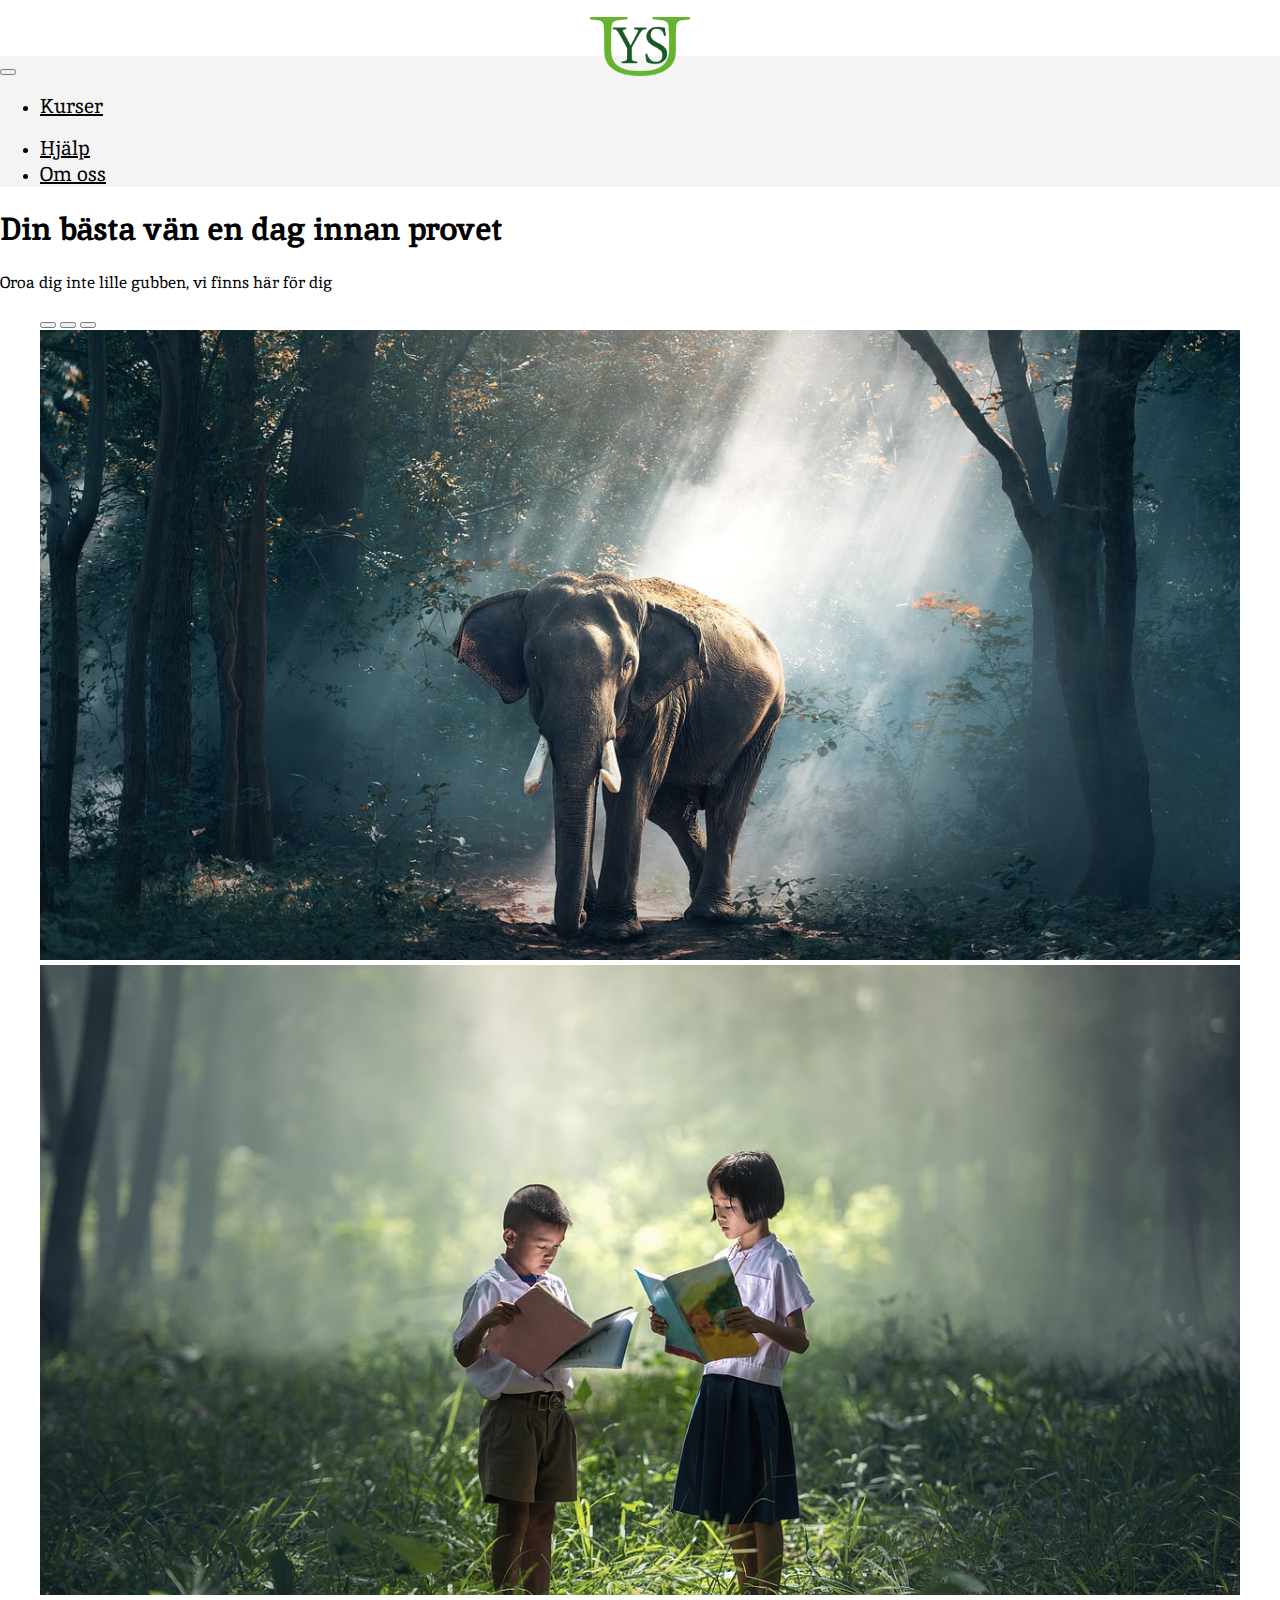
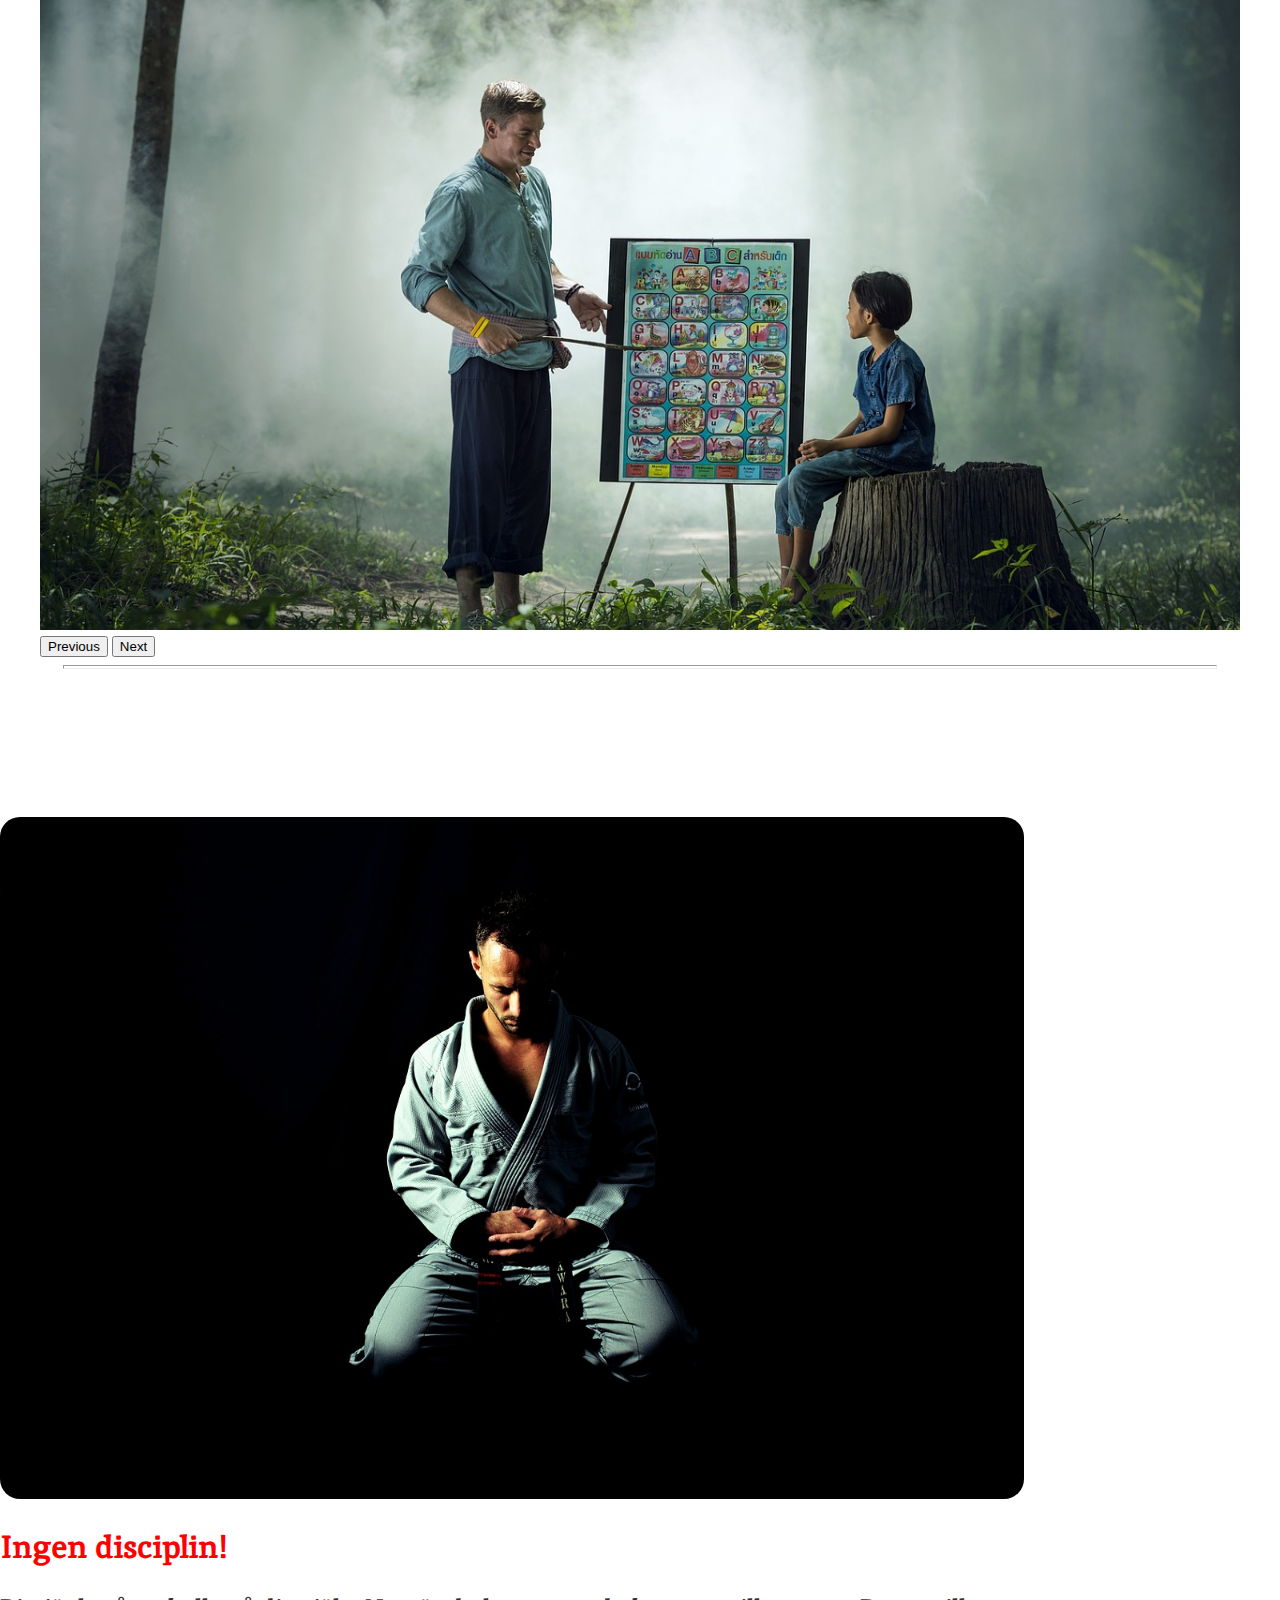
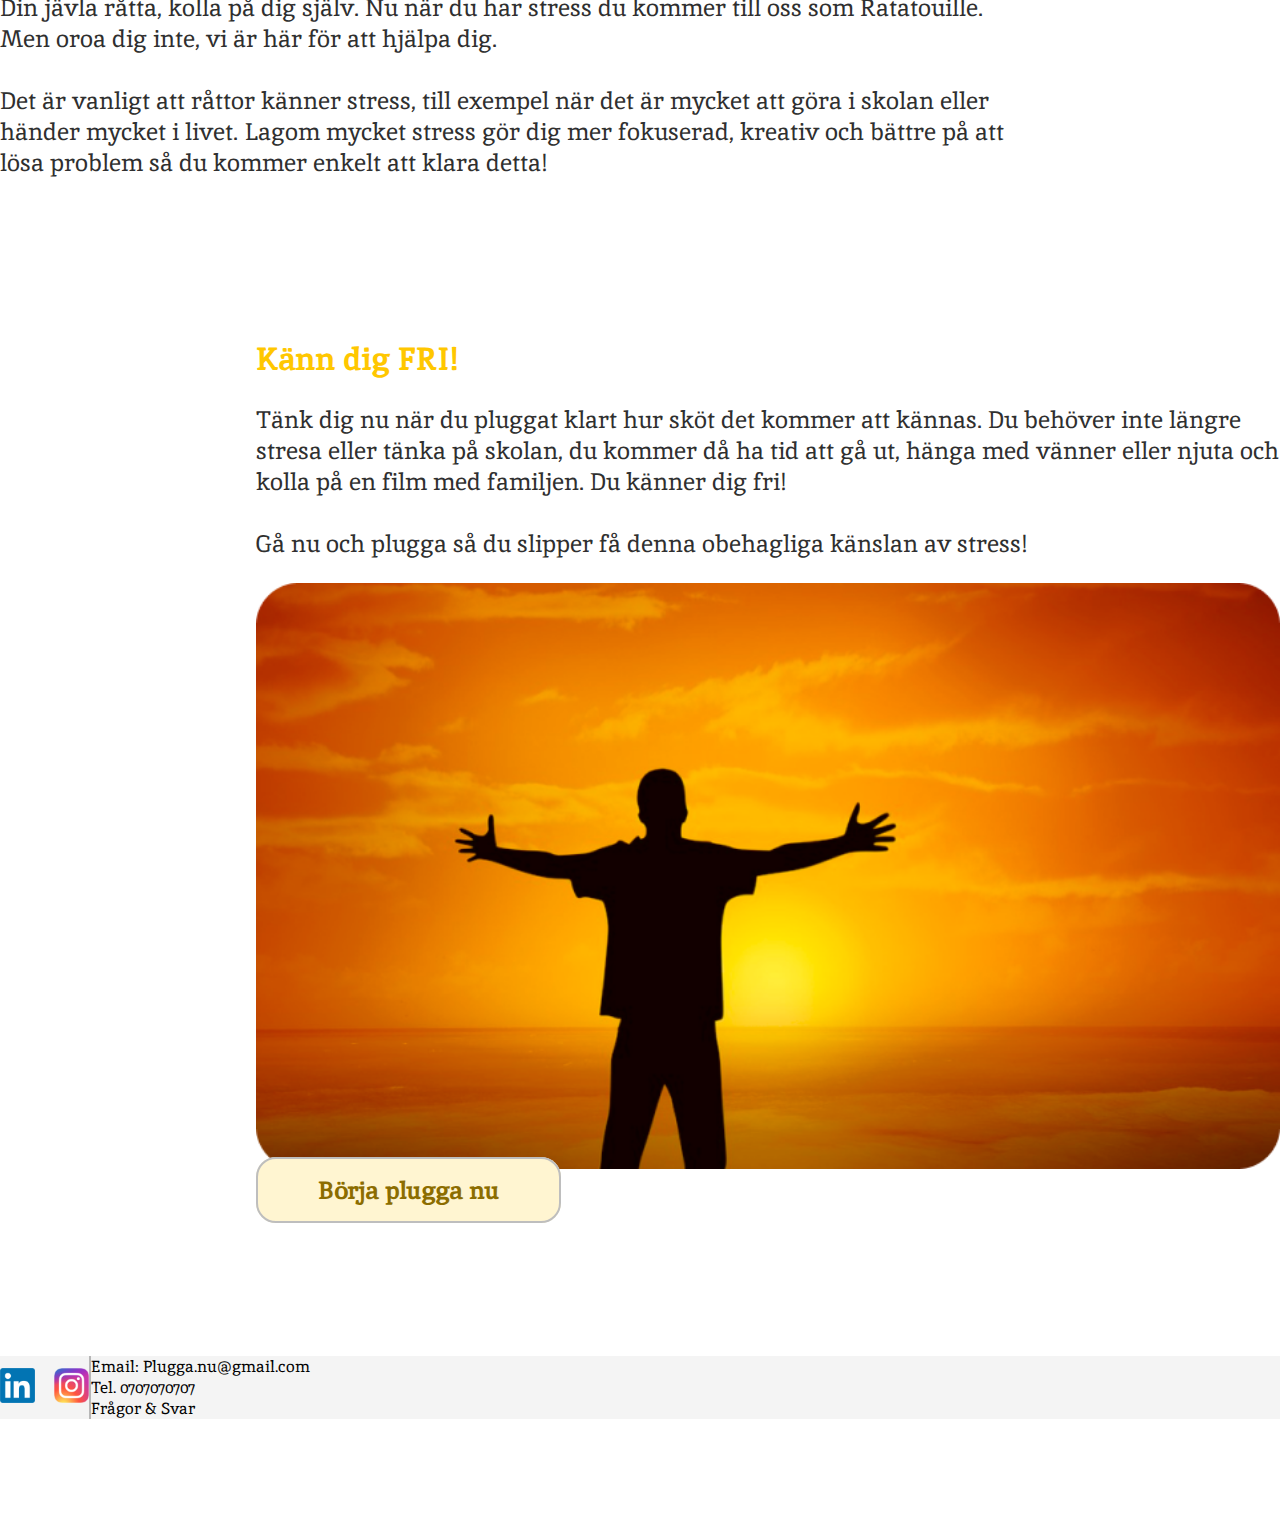
<file: index.html>
<!DOCTYPE html>
<html lang="en">

<head>
  <meta charset="UTF-8">
  <meta name="viewport" content="width=device-width, initial-scale=1.0">
  <title>YSUniversity</title>
  <link rel="preconnect" href="https://fonts.googleapis.com">
  <link rel="preconnect" href="https://fonts.gstatic.com" crossorigin>
  <link href="https://fonts.googleapis.com/css2?family=Inika&display=swap" rel="stylesheet">
  <link rel="stylesheet" href="index.css">
  <link href="https://cdn.jsdelivr.net/npm/bootstrap@5.0.2/dist/css/bootstrap.min.css" rel="stylesheet"
    integrity="sha384-EVSTQN3/azprG1Anm3QDgpJLIm9Nao0Yz1ztcQTwFspd3yD65VohhpuuCOmLASjC" crossorigin="anonymous">

</head>

<body>



  <nav style="background-color: #F4F4F4;" class="navbar navbar-expand-lg navbar-light fixed-top">
    <div class="container">

      <button aria-controls="navbarSupportedContent" aria-expanded="false" aria-label="Toggle navigation"
        class="navbar-toggler" data-bs-target="#navbarSupportedContent" data-bs-toggle="collapse" type="button"><span
          class="navbar-toggler-icon"></span></button>
      <div class="collapse navbar-collapse" id="navbarSupportedContent">

        <div>
          <a class="navbar-brand" href="index.html">
            <img class="brand" src="bilder/YSU.png" alt="">
          </a>
        </div>
        <ul class="navbar-nav mb-lg-0">
          <li class="nav-item">
            <a class="nav-link" href="kurser.html">Kurser</a>
          </li>
        </ul>
        <ul class="navbar-nav ms-auto  mb-lg-0">
          <li class="nav-item">
            <a class="nav-link" href="">Hjälp</a>
          </li>
          <li class="nav-item">
            <a class="nav-link" href="">Om oss</a>
          </li>
        </ul>
      </div>
    </div>
  </nav>

  <div class="container text-center mt-5">
    <h1>Din bästa vän en dag innan provet</h1>
    <p>Oroa dig inte lille gubben, vi finns här för dig</p>
  </div>

  <div id="carouselExampleIndicators" class="carousel slide" data-bs-ride="carousel">
    <div class="carousel-indicators">
      <button type="button" data-bs-target="#carouselExampleIndicators" data-bs-slide-to="0" class="active"
        aria-current="true" aria-label="Slide 1"></button>
      <button type="button" data-bs-target="#carouselExampleIndicators" data-bs-slide-to="1"
        aria-label="Slide 2"></button>
      <button type="button" data-bs-target="#carouselExampleIndicators" data-bs-slide-to="2"
        aria-label="Slide 3"></button>
    </div>
    <div class="carousel-inner">
      <div class="carousel-item active">
        <img id="img-c" src="bilder/1.jpg" class="d-block w-100 object-fit-cover" alt="...">
      </div>
      <div class="carousel-item">
        <img id="img-c" src="bilder/2.jpg" class="d-block w-100 object-fit-cover" alt="...">
      </div>
      <div class="carousel-item">
        <img id="img-c" src="bilder/3.jpg" class="d-block w-100 object-fit-cover" alt="...">
      </div>
    </div>
    <button class="carousel-control-prev" type="button" data-bs-target="#carouselExampleIndicators"
      data-bs-slide="prev">
      <span class="carousel-control-prev-icon" aria-hidden="true"></span>
      <span class="visually-hidden">Previous</span>
    </button>
    <button class="carousel-control-next" type="button" data-bs-target="#carouselExampleIndicators"
      data-bs-slide="next">
      <span class="carousel-control-next-icon" aria-hidden="true"></span>
      <span class="visually-hidden">Next</span>
    </button>
  </div>

  <hr class="mt-4">

  <div id="info-1-c" style="width: 80%;" class="container-fluid ">
    <div class="row">
      <div class=" col-sm-12 col-lg-5 mx-lg-5">
        <img class="img-dis" src="bilder/discipline.jpg" alt="">
      </div>

      <div class="col-sm-12 col-lg-5 mt-4 ">
        <h1 style="color: #F00;" class="display-5">Ingen disciplin!</h1>
        <p style="font-size: 24px; color:#2F2F2F;">
          Din jävla råtta, kolla på dig själv. Nu när du har stress du kommer till oss som Ratatouille. Men oroa dig
          inte, vi är här för att hjälpa dig. <br> <br>

          Det är vanligt att råttor känner stress, till exempel när det är mycket att göra i skolan eller händer mycket
          i livet. Lagom mycket stress gör dig mer fokuserad, kreativ och bättre på att lösa problem så du kommer enkelt
          att klara detta!</p>
      </div>
    </div>
  </div>

  <div id="info-2-c" style="width: 80%" class="container-fluid ">
    <div class="row">

      <div class="col-sm-12 col-lg-5 mb-5">
        <h1 style="color: #FFC700;" class="display-5">Känn dig FRI!</h1>
        <p style="font-size: 24px; color:#2F2F2F;">
          Tänk dig nu när du pluggat klart hur sköt det kommer att kännas. Du behöver inte längre stresa eller tänka på skolan, du kommer då ha tid att gå ut, hänga med vänner eller njuta och kolla på en film med familjen. Du känner dig fri! <br> <br>

          Gå nu och plugga så du slipper få denna obehagliga känslan av stress!</p>
      </div>

      <div class=" col-sm-12 col-lg-5 mx-lg-5">
        <img class="img-dis mt-3" src="bilder/image 4.png" alt="">
      </div>

    </div>
      <a id="plugga-btn" href="">Börja plugga nu</a>
  </div>


  <div style="margin-top: 150px; background: #F4F4F4;"
    class="container-fluid p-5 position-absolute d-flex justify-content-center">
    <div style="width: 100%; display: flex; align-items: center;" class="row">

      <div class="col-6 text-end">
        <img style="width: 35px; margin-right: 15px;" src="bilder/image 6.png" alt="">
        <img style="width: 35px;" src="bilder/image 5.png" alt="">
      </div>

      <div style="border-left: rgba(0, 0, 0, 0.25)2px solid;" class="col-6">
        Email: Plugga.nu@gmail.com <br>
        Tel. 0707070707 <br>
        Frågor & Svar
      </div>
    </div>
  </div>




  <script src="https://cdn.jsdelivr.net/npm/bootstrap@5.0.2/dist/js/bootstrap.bundle.min.js"
    integrity="sha384-MrcW6ZMFYlzcLA8Nl+NtUVF0sA7MsXsP1UyJoMp4YLEuNSfAP+JcXn/tWtIaxVXM"
    crossorigin="anonymous"></script>
</body>

</html>
</file>
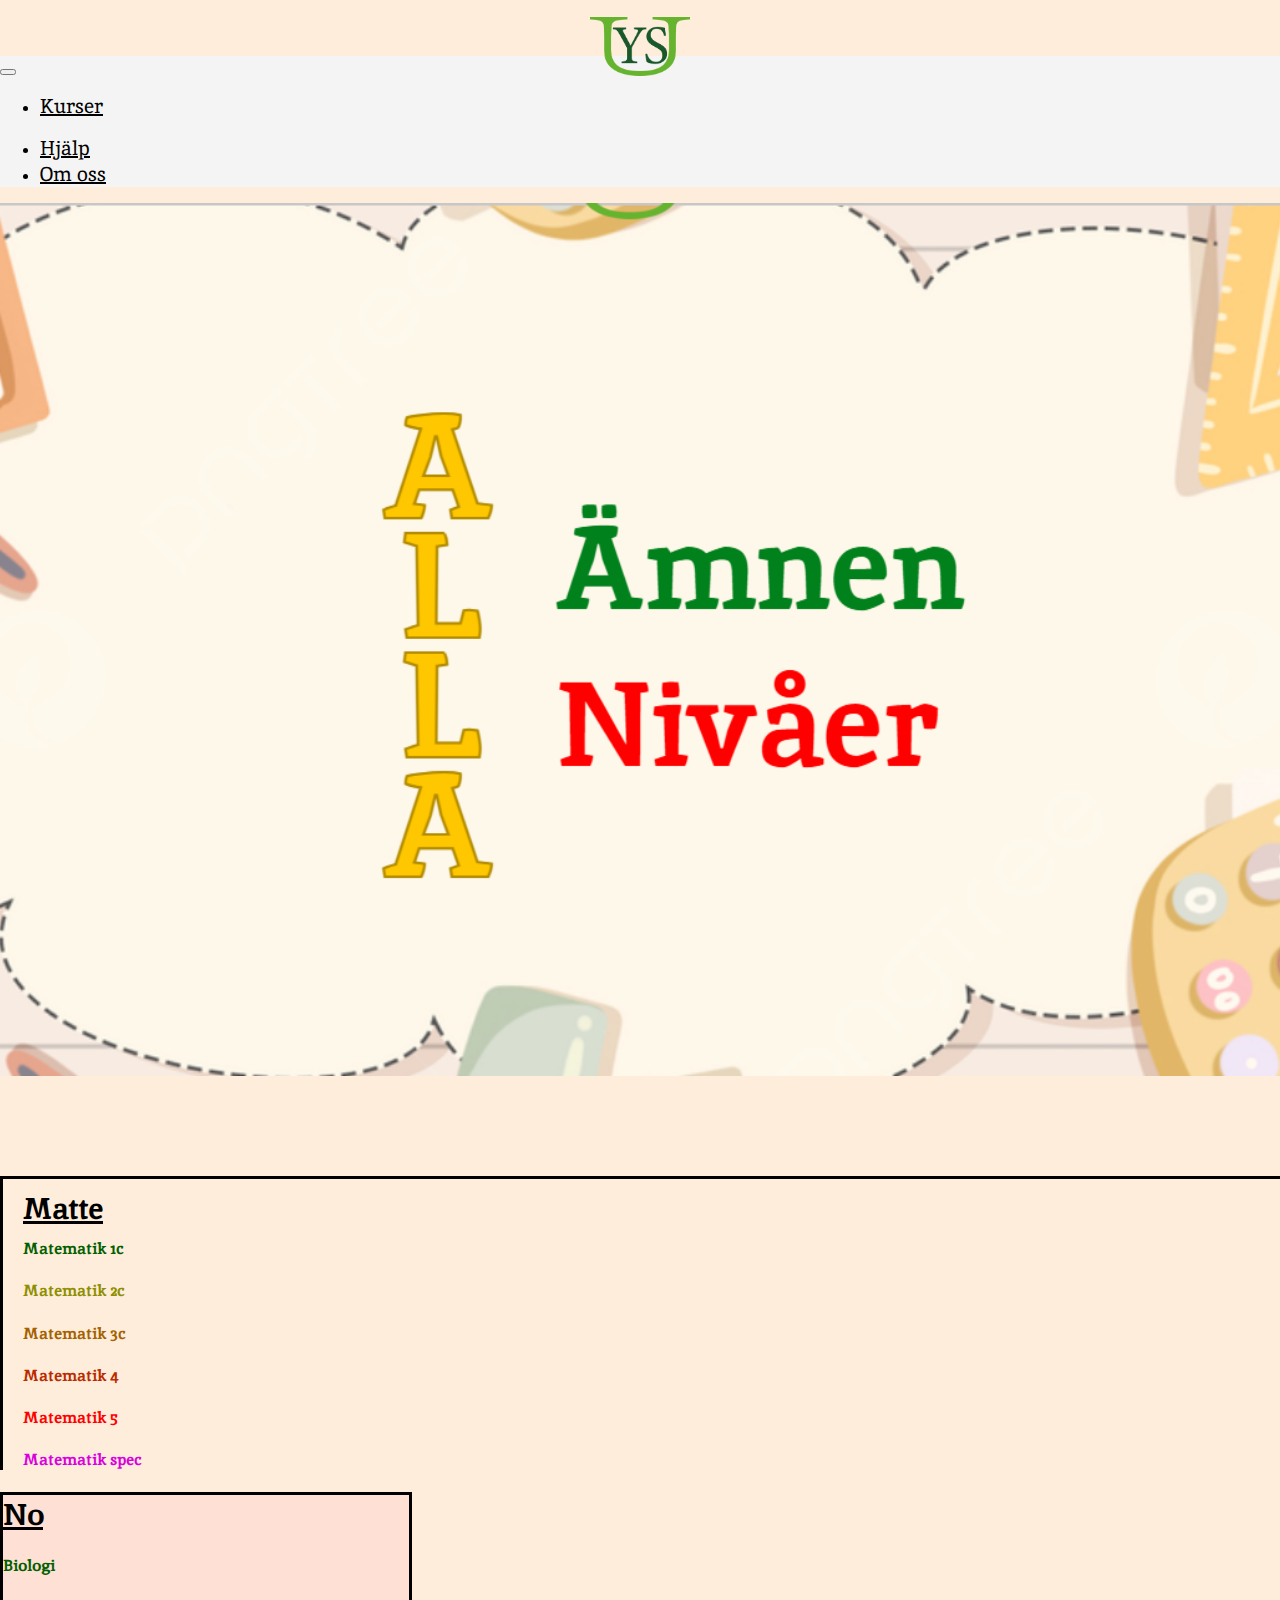
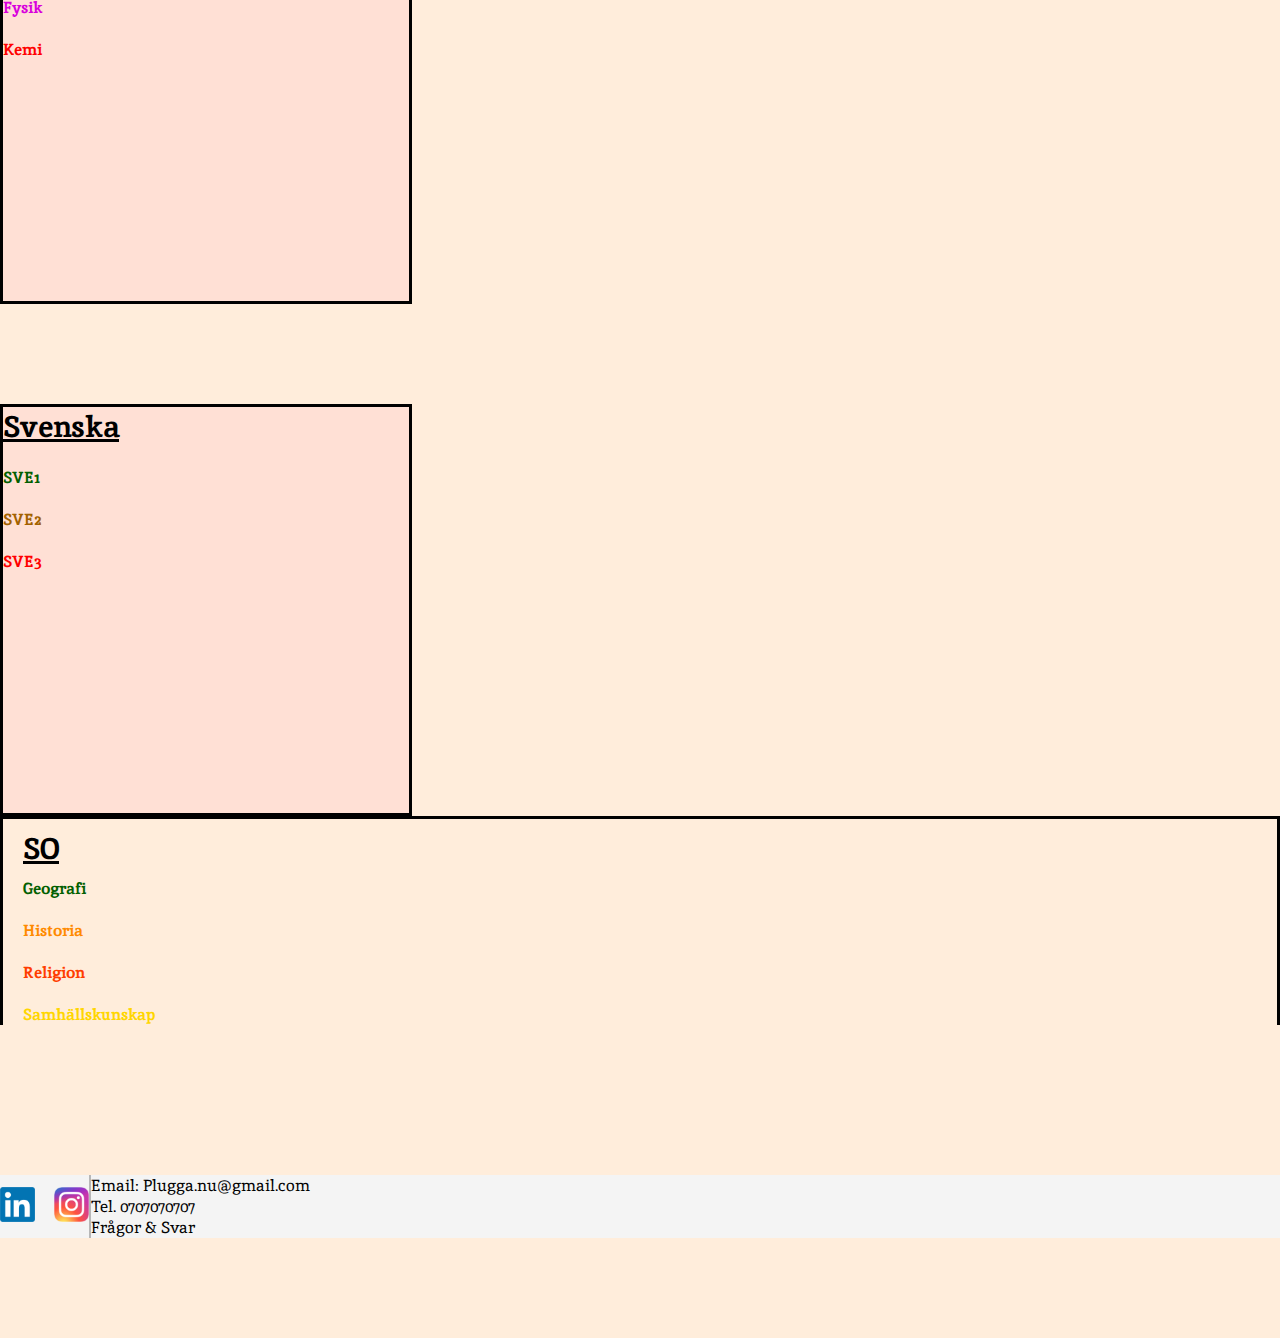
<file: kurser.html>
<!DOCTYPE html>
<html lang="en">

<head>
  <meta charset="UTF-8">
  <meta name="viewport" content="width=device-width, initial-scale=1.0">
  <title>kurser</title>
  <link rel="stylesheet" href="kurser.css">
  <link rel="preconnect" href="https://fonts.googleapis.com">
  <link rel="preconnect" href="https://fonts.gstatic.com" crossorigin>
  <link href="https://fonts.googleapis.com/css2?family=Inika&display=swap" rel="stylesheet">
  <link href="https://cdn.jsdelivr.net/npm/bootstrap@5.0.2/dist/css/bootstrap.min.css" rel="stylesheet"
    integrity="sha384-EVSTQN3/azprG1Anm3QDgpJLIm9Nao0Yz1ztcQTwFspd3yD65VohhpuuCOmLASjC" crossorigin="anonymous">
</head>

<body>
  <nav style="background-color: #F4F4F4;" class="navbar navbar-expand-lg navbar-light fixed-top">
    <div class="container">

      <button aria-controls="navbarSupportedContent" aria-expanded="false" aria-label="Toggle navigation"
        class="navbar-toggler" data-bs-target="#navbarSupportedContent" data-bs-toggle="collapse" type="button"><span
          class="navbar-toggler-icon"></span></button>
      <div class="collapse navbar-collapse" id="navbarSupportedContent">

        <div>
          <a class="navbar-brand" href="index.html">
            <img class="brand" src="bilder/YSU.png" alt="">
          </a>
        </div>
        <ul class="navbar-nav mb-lg-0">
          <li class="nav-item">
            <a class="nav-link" href="kurser.html">Kurser</a>
          </li>
        </ul>
        <ul class="navbar-nav ms-auto  mb-lg-0">
          <li class="nav-item">
            <a class="nav-link" href="#about">Hjälp</a>
          </li>
          <li class="nav-item">
            <a class="nav-link" href="#services">Om oss</a>
          </li>
        </ul>
      </div>
    </div>
  </nav>

  <div style="width: 100%; display: flex;  text-align: center;">
    <img class="img-fluid" src="bilder/image.png" alt="">
  </div>


  <div style="margin-top: 100px;" class="container">
    <div class="row ">
      <div style="border-top: 3px black solid; border-left: 3px black solid;" class="col-lg-5 col-sm-12">
        <div style="margin-left: 20px; margin-top: 10px;">
          <a style="font-size: 30px; font-weight: bold;" href="matte.html">Matte</a>
          <h4 style="color: #025F00; margin-top: 10px;">Matematik 1c</h4>
          <h4 style="color: #8D8F00;">Matematik 2c</h4>
          <h4 style="color: #A36200;">Matematik 3c</h4>
          <h4 style="color: #B82C00;">Matematik 4</h4>
          <h4 style="color: #F00;">Matematik 5</h4>
          <h4 style="color: #D800DC;">Matematik spec</h4>
        </div>

      </div>

      <div class="col-lg-2"></div>

      <div id="info-b" class="col-lg-5 col-sm-12">
        <div style=" border: 3px black solid; width: 406px;
                height: 406px; background: rgba(255, 206, 206, 0.40);
                " class=" d-flex flex-column justify-content-center align-items-center  rounded-circle">
          <a style="font-size: 30px; font-weight: bold; margin-right: 90px; margin-bottom: 10px;" href="natur.html">No</a>
          <h4 style="color: #025F00;">Biologi</h4>
          <h4 style="color: #D800DC;">Fysik</h4>
          <h4 style="color: #F00;">Kemi</h4>
        </div>
      </div>
    </div>
  </div>


  <div style="margin-top: 100px;" class="container">
    <div class="row ">

      <div id="info-b" class="col-lg-5 col-sm-12">
        <div style=" border: 3px black solid; width: 406px;
                height: 406px; background: rgba(255, 206, 206, 0.40);
                " class=" d-flex flex-column justify-content-center align-items-center  rounded-circle">
          <a style="font-size: 30px; font-weight: bold; margin-bottom: 10px;" href="svenska.html">Svenska</a>
          <h4 style="color: #025F00;">SVE1</h4>
          <h4 style="color: #A36200;">SVE2</h4>
          <h4 style="color: #F00;">SVE3</h4>
        </div>
      </div>

      <div class="col-lg-2"></div>

      <div id="info-3-c"
        style="border-top: 3px black solid; border-right: 3px black solid; border-left: 3px black solid;"
        class="col-lg-5 col-sm-12">
        <div style="margin-left: 20px; margin-top: 10px;">
          <a style="font-size: 30px; font-weight: bold;" href="sam.html">SO</a>
          <h4 style="margin-top: 10px; color: #025F00;">Geografi</h4>
          <h4 style="color: #FF8A00;">Historia</h4>
          <h4 style="color: #FF3D00;">Religion</h4>
          <h4 style="color: #FFD600;">Samhällskunskap</h4>

        </div>

      </div>

    </div>
  </div>




  <div style="margin-top: 150px; background: #F4F4F4;"
    class="container-fluid p-5 position-absolute d-flex justify-content-center">
    <div style="width: 100%; display: flex; align-items: center;" class="row">

      <div class="col-6 text-end">
        <img style="width: 35px; margin-right: 15px;" src="bilder/image 6.png" alt="">
        <img style="width: 35px;" src="bilder/image 5.png" alt="">
      </div>

      <div style="border-left: rgba(0, 0, 0, 0.25)2px solid;" class="col-6">
        Email: Plugga.nu@gmail.com <br>
        Tel. 0707070707 <br>
        Frågor & Svar
      </div>
    </div>
  </div>

  <script src="https://cdn.jsdelivr.net/npm/bootstrap@5.0.2/dist/js/bootstrap.bundle.min.js"
    integrity="sha384-MrcW6ZMFYlzcLA8Nl+NtUVF0sA7MsXsP1UyJoMp4YLEuNSfAP+JcXn/tWtIaxVXM"
    crossorigin="anonymous"></script>
</body>

</html>
</file>
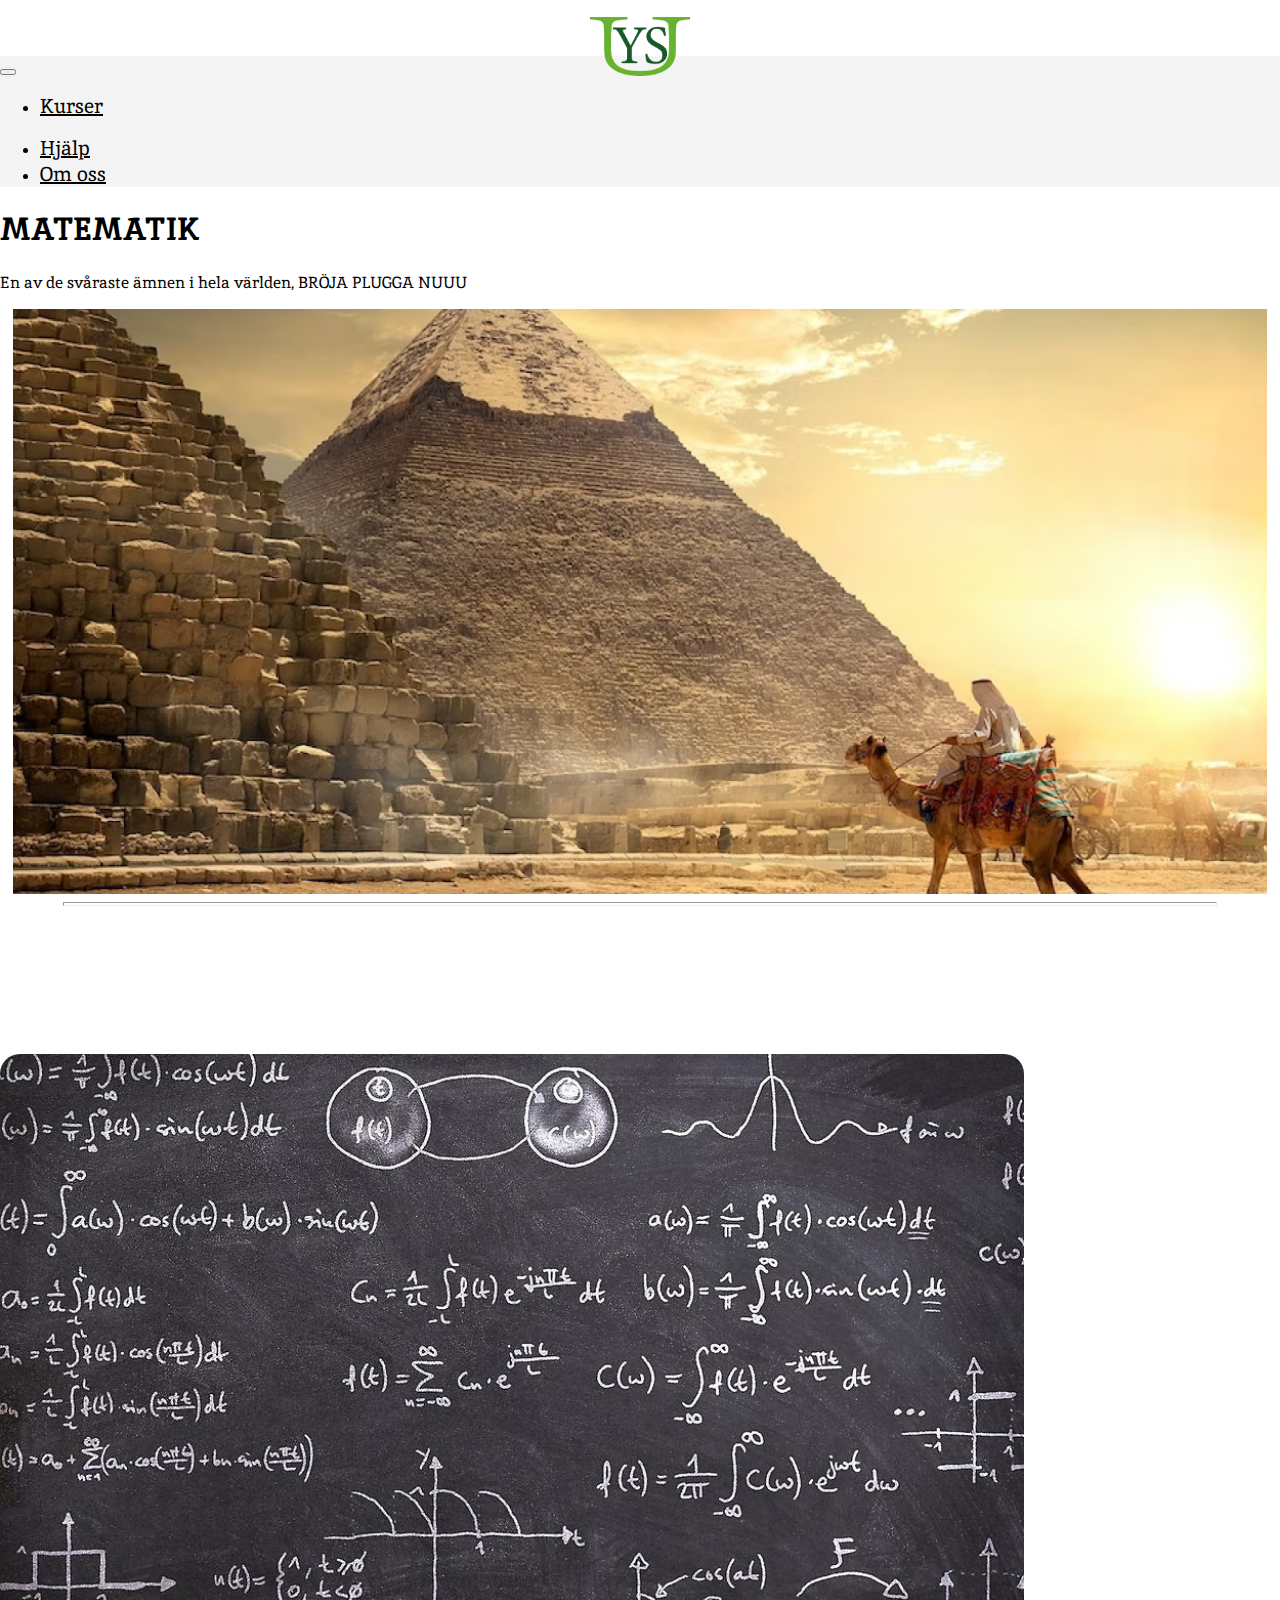
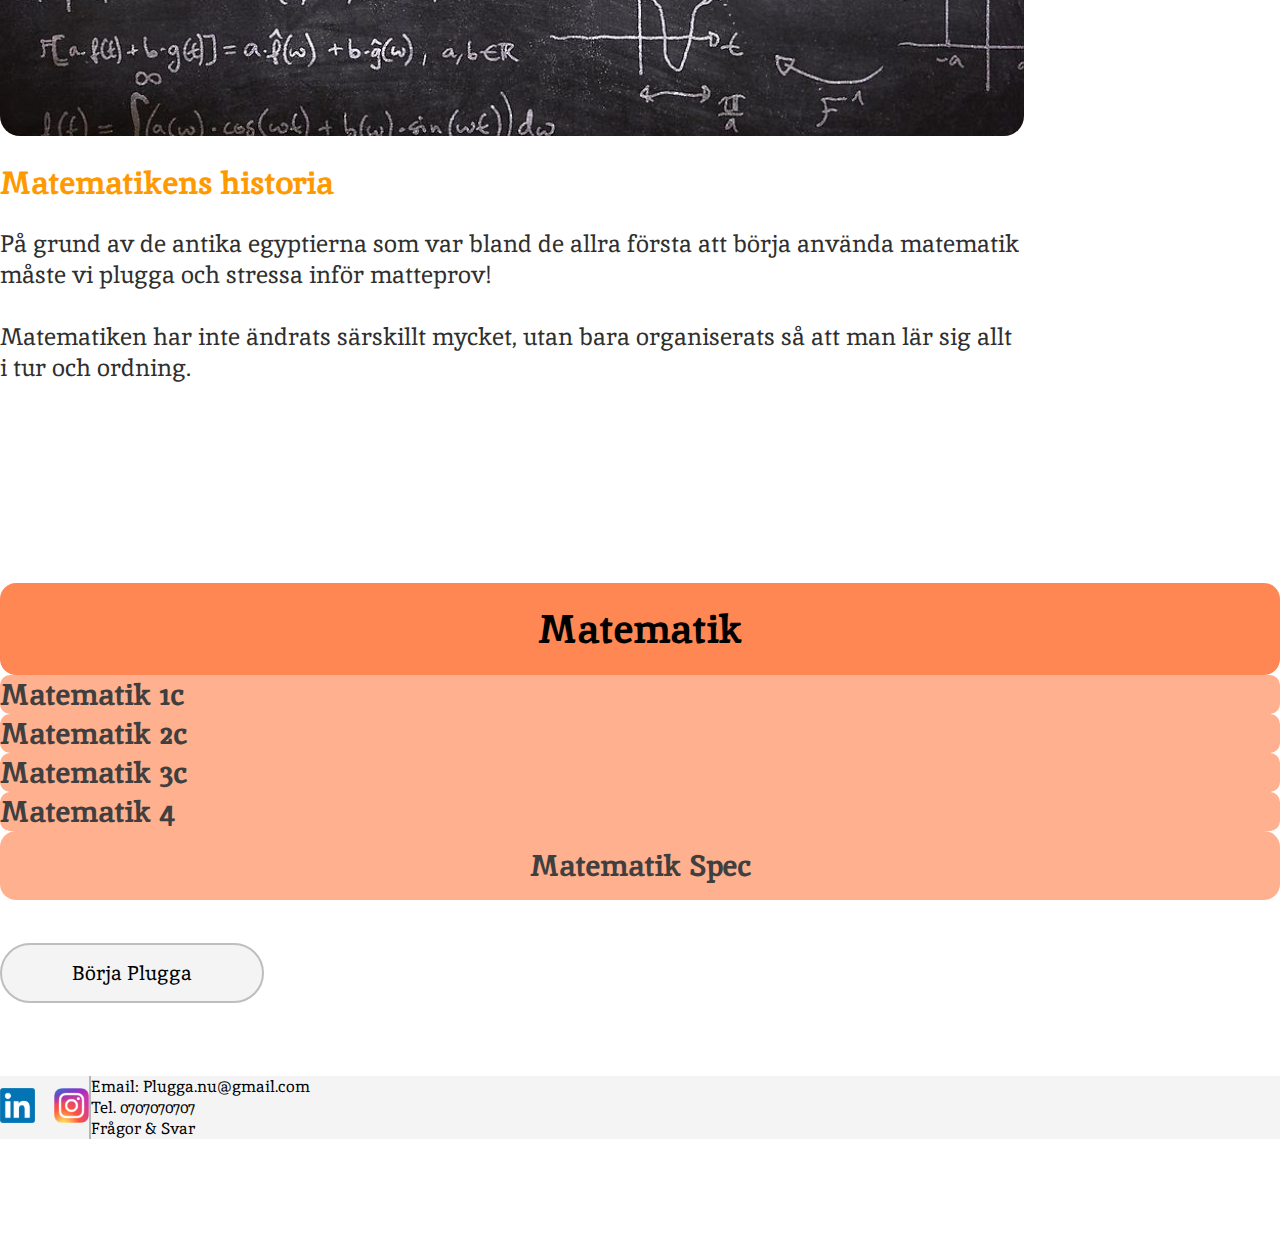
<file: matte.html>
<!DOCTYPE html>
<html lang="en">

<head>
    <meta charset="UTF-8">
    <meta name="viewport" content="width=device-width, initial-scale=1.0">
    <title>Matte</title>
    <link rel="stylesheet" href="matte.css">
    <link rel="preconnect" href="https://fonts.googleapis.com">
    <link rel="preconnect" href="https://fonts.gstatic.com" crossorigin>
    <link href="https://fonts.googleapis.com/css2?family=Inika&display=swap" rel="stylesheet">
    <link href="https://cdn.jsdelivr.net/npm/bootstrap@5.0.2/dist/css/bootstrap.min.css" rel="stylesheet"
        integrity="sha384-EVSTQN3/azprG1Anm3QDgpJLIm9Nao0Yz1ztcQTwFspd3yD65VohhpuuCOmLASjC" crossorigin="anonymous">
</head>

<body>
    <nav style="background-color: #F4F4F4;" class="navbar navbar-expand-lg navbar-light fixed-top">
        <div class="container">

            <button aria-controls="navbarSupportedContent" aria-expanded="false" aria-label="Toggle navigation"
                class="navbar-toggler" data-bs-target="#navbarSupportedContent" data-bs-toggle="collapse"
                type="button"><span class="navbar-toggler-icon"></span></button>
            <div class="collapse navbar-collapse" id="navbarSupportedContent">

                <div>
                    <a class="navbar-brand" href="index.html">
                        <img class="brand" src="bilder/YSU.png" alt="">
                    </a>
                </div>
                <ul class="navbar-nav mb-lg-0">
                    <li class="nav-item">
                        <a class="nav-link" href="kurser.html">Kurser</a>
                    </li>
                </ul>
                <ul class="navbar-nav ms-auto  mb-lg-0">
                    <li class="nav-item">
                        <a class="nav-link" href="#about">Hjälp</a>
                    </li>
                    <li class="nav-item">
                        <a class="nav-link" href="#services">Om oss</a>
                    </li>
                </ul>
            </div>
        </div>
    </nav>

    <div class="container text-center mt-5">
        <h1>MATEMATIK</h1>
        <p>En av de svåraste ämnen i hela världen, BRÖJA PLUGGA NUUU</p>
    </div>

    <div style="width: 100%; display: flex; justify-content: center;">
        <img style="object-fit: cover !important; height: 65vh; width: 98%; object-position: center;" class="img-fluid"
            src="bilder/image 8.png" alt="">
    </div>

    <hr class="mt-4">

    <div id="info-1-c" style="width: 80%;" class="container-fluid ">
        <div class="row">
            <div class=" col-sm-12 col-lg-5 mx-lg-5">
                <img class="img-dis" src="bilder/(matematik 2.jpg" alt="">
            </div>

            <div class="col-sm-12 col-lg-5 mt-4 ">
                <h1 style="color: #F90;" class="display-5">Matematikens historia</h1>
                <p style="font-size: 24px; color:#2F2F2F;">
                    På grund av de antika egyptierna som var bland de allra första att börja använda matematik måste vi plugga och stressa inför matteprov! <br> <br>

                    Matematiken har inte ändrats särskillt mycket, utan bara organiserats så att man lär sig allt i tur och ordning. </p>
            </div>
        </div>
    </div>


    <div style="margin-top: 200px; row-gap: 50px; column-gap: 10px;" class="container px-4 d-grid">
        <div class="row">
            <div style="padding: 20px; text-align: center; border-radius: 16px; font-size: 40px; font-weight: bold; background-color: #FF8753;"
                class="col-lg-12 ">Matematik</div>
        </div>

        <div class="row gx-5 text-center">
            <div class="col-lg-6">
                <div id="matte-space" style="background-color: #FFB08E; color: #3F3F3F; font-weight: bold; font-size: 30px; border-radius: 10px; "
                    class="p-3">Matematik 1c</div>
            </div>

            <div class="col-lg-6">
                <div style="background-color: #FFB08E; color: #3F3F3F; font-weight: bold; font-size: 30px; border-radius: 10px; "
                    class="p-3">Matematik 2c</div>
            </div>
        </div>

        <div class="row gx-5 text-center">
            <div class="col-lg-6">
                <div id="matte-space" style="background-color: #FFB08E; color: #3F3F3F; font-weight: bold; font-size: 30px; border-radius: 10px;"
                    class="p-3">Matematik 3c</div>
            </div>

            <div class="col-lg-6">
                <div style="background-color: #FFB08E; color: #3F3F3F; font-weight: bold; font-size: 30px; border-radius: 10px;"
                    class="p-3">Matematik 4</div>
            </div>
        </div>

        <div class="row px-2">
            <div style="padding: 15px; text-align: center; border-radius: 16px; color: #3F3F3F; font-size: 30px; font-weight: bold; background-color: #FFB08E; "
                class="col-lg-12 ">Matematik Spec </div>
        </div>
    </div>
    
    <div class="container-fluid text-center">
        <a style=" text-decoration: none;
        background-color: #F4F4F4;
        padding: 15px 70px !important;
        border-radius: 40px;
        border: 2px solid #BEBEBE;
        position: relative !important;
        bottom: -60px;" href="">Börja Plugga</a>
    </div>

    <div style="margin-top: 150px; background: #F4F4F4;"
    class="container-fluid p-5 position-absolute d-flex justify-content-center">
    <div style="width: 100%; display: flex; align-items: center;" class="row">

      <div class="col-6 text-end">
        <img style="width: 35px; margin-right: 15px;" src="bilder/image 6.png" alt="">
        <img style="width: 35px;" src="bilder/image 5.png" alt="">
      </div>

      <div style="border-left: rgba(0, 0, 0, 0.25)2px solid;" class="col-6">
        Email: Plugga.nu@gmail.com <br>
        Tel. 0707070707 <br>
        Frågor & Svar
      </div>
    </div>
  </div>



    <script src="https://cdn.jsdelivr.net/npm/bootstrap@5.0.2/dist/js/bootstrap.bundle.min.js"
        integrity="sha384-MrcW6ZMFYlzcLA8Nl+NtUVF0sA7MsXsP1UyJoMp4YLEuNSfAP+JcXn/tWtIaxVXM"
        crossorigin="anonymous"></script>
</body>

</html>
</file>
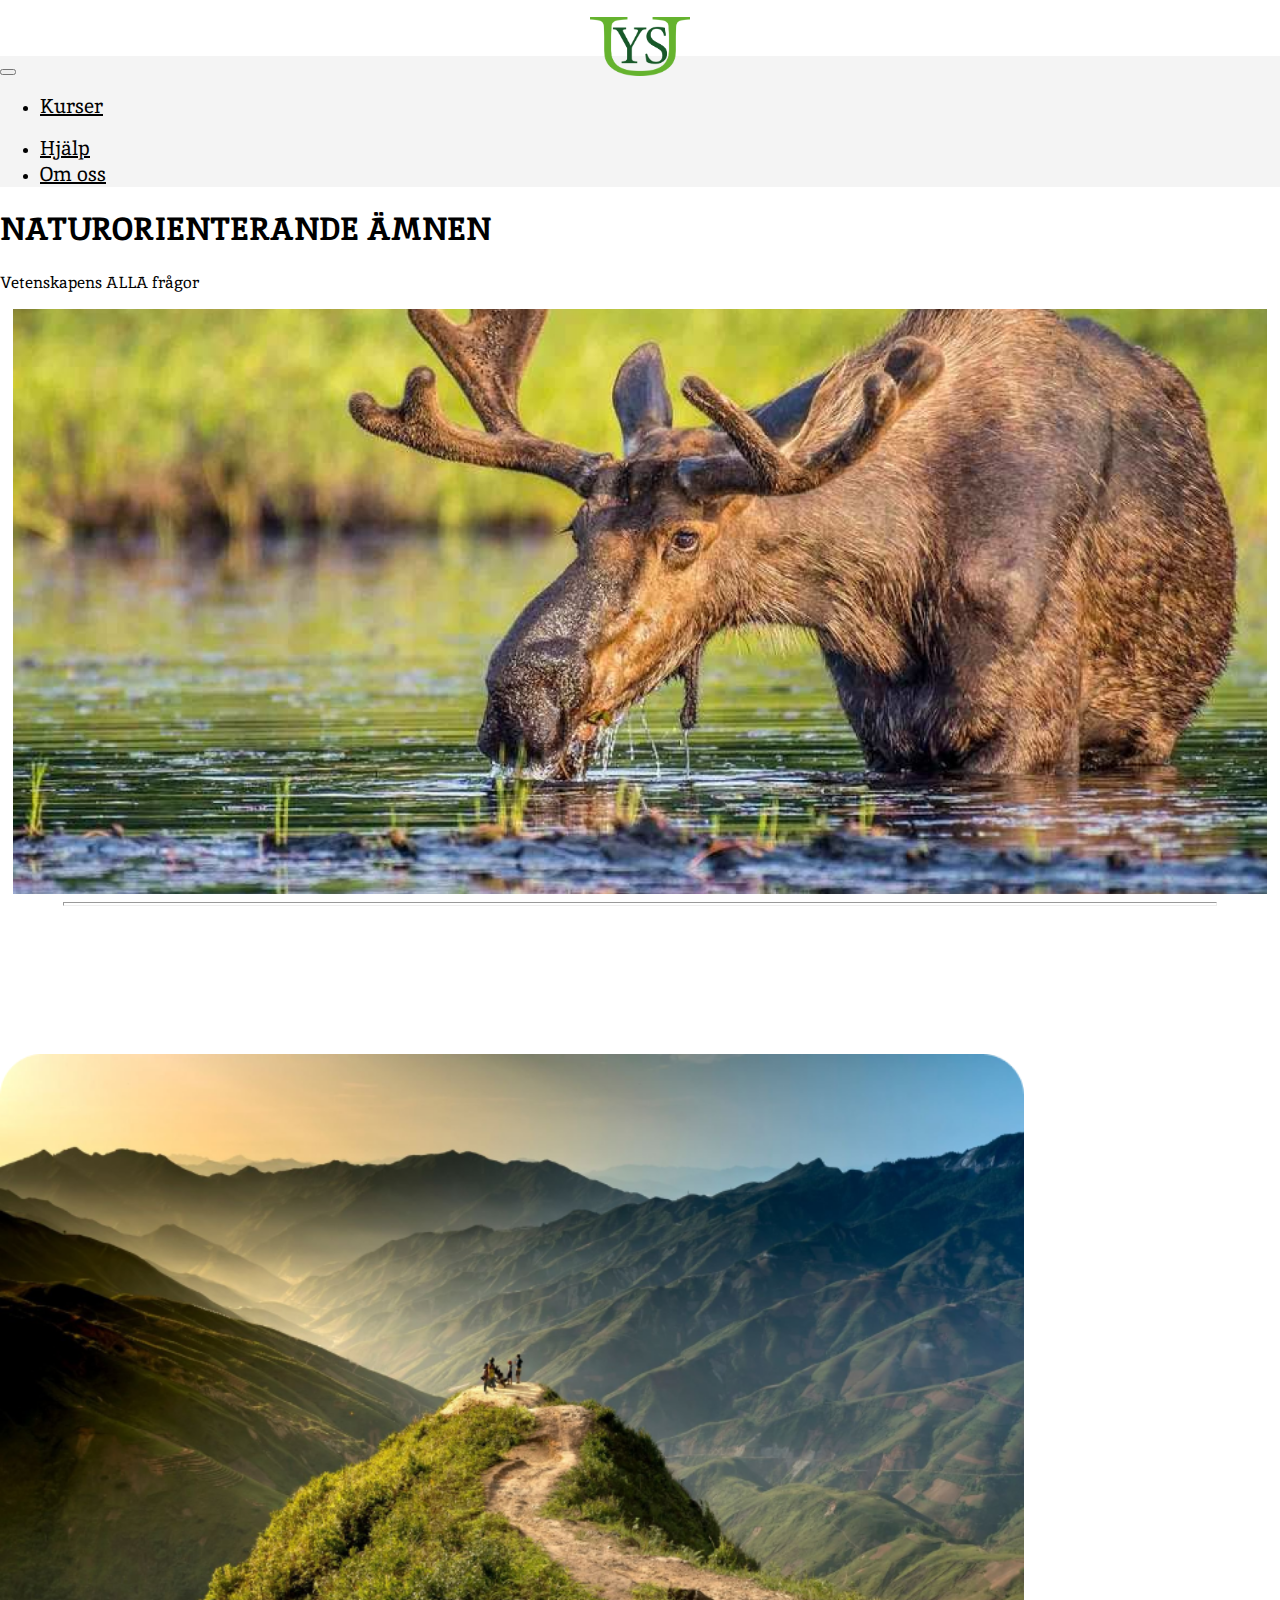
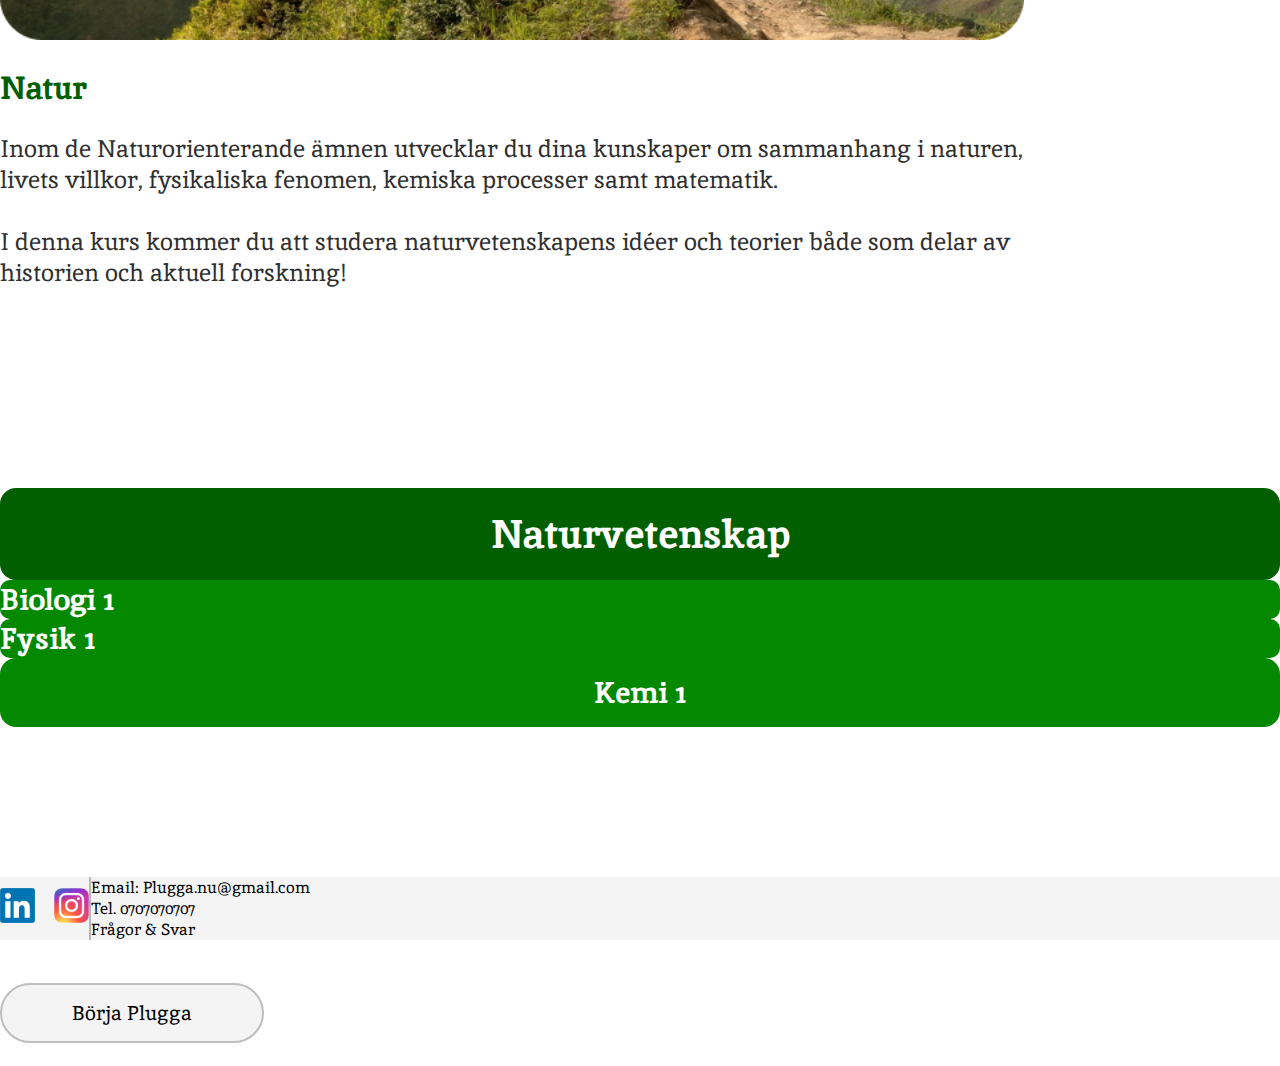
<file: natur.html>
<!DOCTYPE html>
<html lang="en">

<head>
    <meta charset="UTF-8">
    <meta name="viewport" content="width=device-width, initial-scale=1.0">
    <title>Natur</title>
    <link rel="stylesheet" href="natur.css">
    <link rel="preconnect" href="https://fonts.googleapis.com">
    <link rel="preconnect" href="https://fonts.gstatic.com" crossorigin>
    <link href="https://fonts.googleapis.com/css2?family=Inika&display=swap" rel="stylesheet">
    <link href="https://cdn.jsdelivr.net/npm/bootstrap@5.0.2/dist/css/bootstrap.min.css" rel="stylesheet"
        integrity="sha384-EVSTQN3/azprG1Anm3QDgpJLIm9Nao0Yz1ztcQTwFspd3yD65VohhpuuCOmLASjC" crossorigin="anonymous">
</head>

<body>
    <nav style="background-color: #F4F4F4;" class="navbar navbar-expand-lg navbar-light fixed-top">
        <div class="container">

            <button aria-controls="navbarSupportedContent" aria-expanded="false" aria-label="Toggle navigation"
                class="navbar-toggler" data-bs-target="#navbarSupportedContent" data-bs-toggle="collapse"
                type="button"><span class="navbar-toggler-icon"></span></button>
            <div class="collapse navbar-collapse" id="navbarSupportedContent">

                <div>
                    <a class="navbar-brand" href="index.html">
                        <img class="brand" src="bilder/YSU.png" alt="">
                    </a>
                </div>
                <ul class="navbar-nav mb-lg-0">
                    <li class="nav-item">
                        <a class="nav-link" href="kurser.html">Kurser</a>
                    </li>
                </ul>
                <ul class="navbar-nav ms-auto  mb-lg-0">
                    <li class="nav-item">
                        <a class="nav-link" href="#about">Hjälp</a>
                    </li>
                    <li class="nav-item">
                        <a class="nav-link" href="#services">Om oss</a>
                    </li>
                </ul>
            </div>
        </div>
    </nav>

    <div class="container text-center mt-5">
        <h1>NATURORIENTERANDE ÄMNEN</h1>
        <p>Vetenskapens ALLA frågor</p>
    </div>

    <div style="width: 100%; display: flex; justify-content: center;">
        <img style="object-fit: cover !important; height: 65vh; width: 98%; object-position: center;" class="img-fluid"
            src="bilder/image 8 (2).png" alt="">
    </div>

    <hr class="mt-4">

    <div id="info-1-c" style="width: 80%;" class="container-fluid ">
        <div class="row">
            <div class=" col-sm-12 col-lg-5 mx-lg-5">
                <img class="img-dis" src="bilder/image 7 (1).png" alt="">
            </div>

            <div class="col-sm-12 col-lg-5 mt-4 ">
                <h1 style="color: #025F00;" class="display-5">Natur</h1>
                <p style="font-size: 24px; color:#2F2F2F;">
                    Inom de Naturorienterande ämnen utvecklar du dina kunskaper om sammanhang i naturen, livets villkor, fysikaliska fenomen, kemiska processer samt matematik. <br> <br>

                    I denna kurs kommer du att studera naturvetenskapens idéer och teorier både som delar av historien och aktuell forskning!
            </div>
        </div>
    </div>


    <div style="margin-top: 200px; row-gap: 50px; column-gap: 10px;" class="container px-4 d-grid">
        <div class="row">
            <div style="padding: 20px; text-align: center; border-radius: 16px; font-size: 40px; font-weight: bold; background-color: #025F00; color: white;"
                class="col-lg-12 ">Naturvetenskap</div>
        </div>

        <div class="row gx-5 text-center">
            <div class="col-lg-6">
                <div id="matte-space" style="background-color: #038800; color: #ffffff; font-weight: bold; font-size: 30px; border-radius: 10px; "
                    class="p-3">Biologi 1</div>
            </div>

            <div class="col-lg-6">
                <div style="background-color: #038800; color: #ffffff; font-weight: bold; font-size: 30px; border-radius: 10px; "
                    class="p-3">Fysik 1</div>
            </div>
        </div>

        <div class="row px-2">
            <div style="padding: 15px; text-align: center; border-radius: 16px; color: #ffffff; font-size: 30px; font-weight: bold; background-color: #038800; "
                class="col-lg-12 ">Kemi 1</div>
        </div>

        
    </div>



    <div style="margin-top: 150px; background: #F4F4F4;"
    class="container-fluid p-5 position-absolute d-flex justify-content-center">
    <div style="width: 100%; display: flex; align-items: center;" class="row">

      <div class="col-6 text-end">
        <img style="width: 35px; margin-right: 15px;" src="bilder/image 6.png" alt="">
        <img style="width: 35px;" src="bilder/image 5.png" alt="">
      </div>

      <div style="border-left: rgba(0, 0, 0, 0.25)2px solid;" class="col-6">
        Email: Plugga.nu@gmail.com <br>
        Tel. 0707070707 <br>
        Frågor & Svar
      </div>
    </div>
  </div>

<div class="container-fluid text-center">
    <a style=" text-decoration: none;
    background-color: #F4F4F4;
    padding: 15px 70px !important;
    border-radius: 40px;
    border: 2px solid #BEBEBE;
    position: relative !important;
    bottom: -60px;" href="">Börja Plugga</a>
</div>

    <script src="https://cdn.jsdelivr.net/npm/bootstrap@5.0.2/dist/js/bootstrap.bundle.min.js"
        integrity="sha384-MrcW6ZMFYlzcLA8Nl+NtUVF0sA7MsXsP1UyJoMp4YLEuNSfAP+JcXn/tWtIaxVXM"
        crossorigin="anonymous"></script>
</body>

</html>
</file>
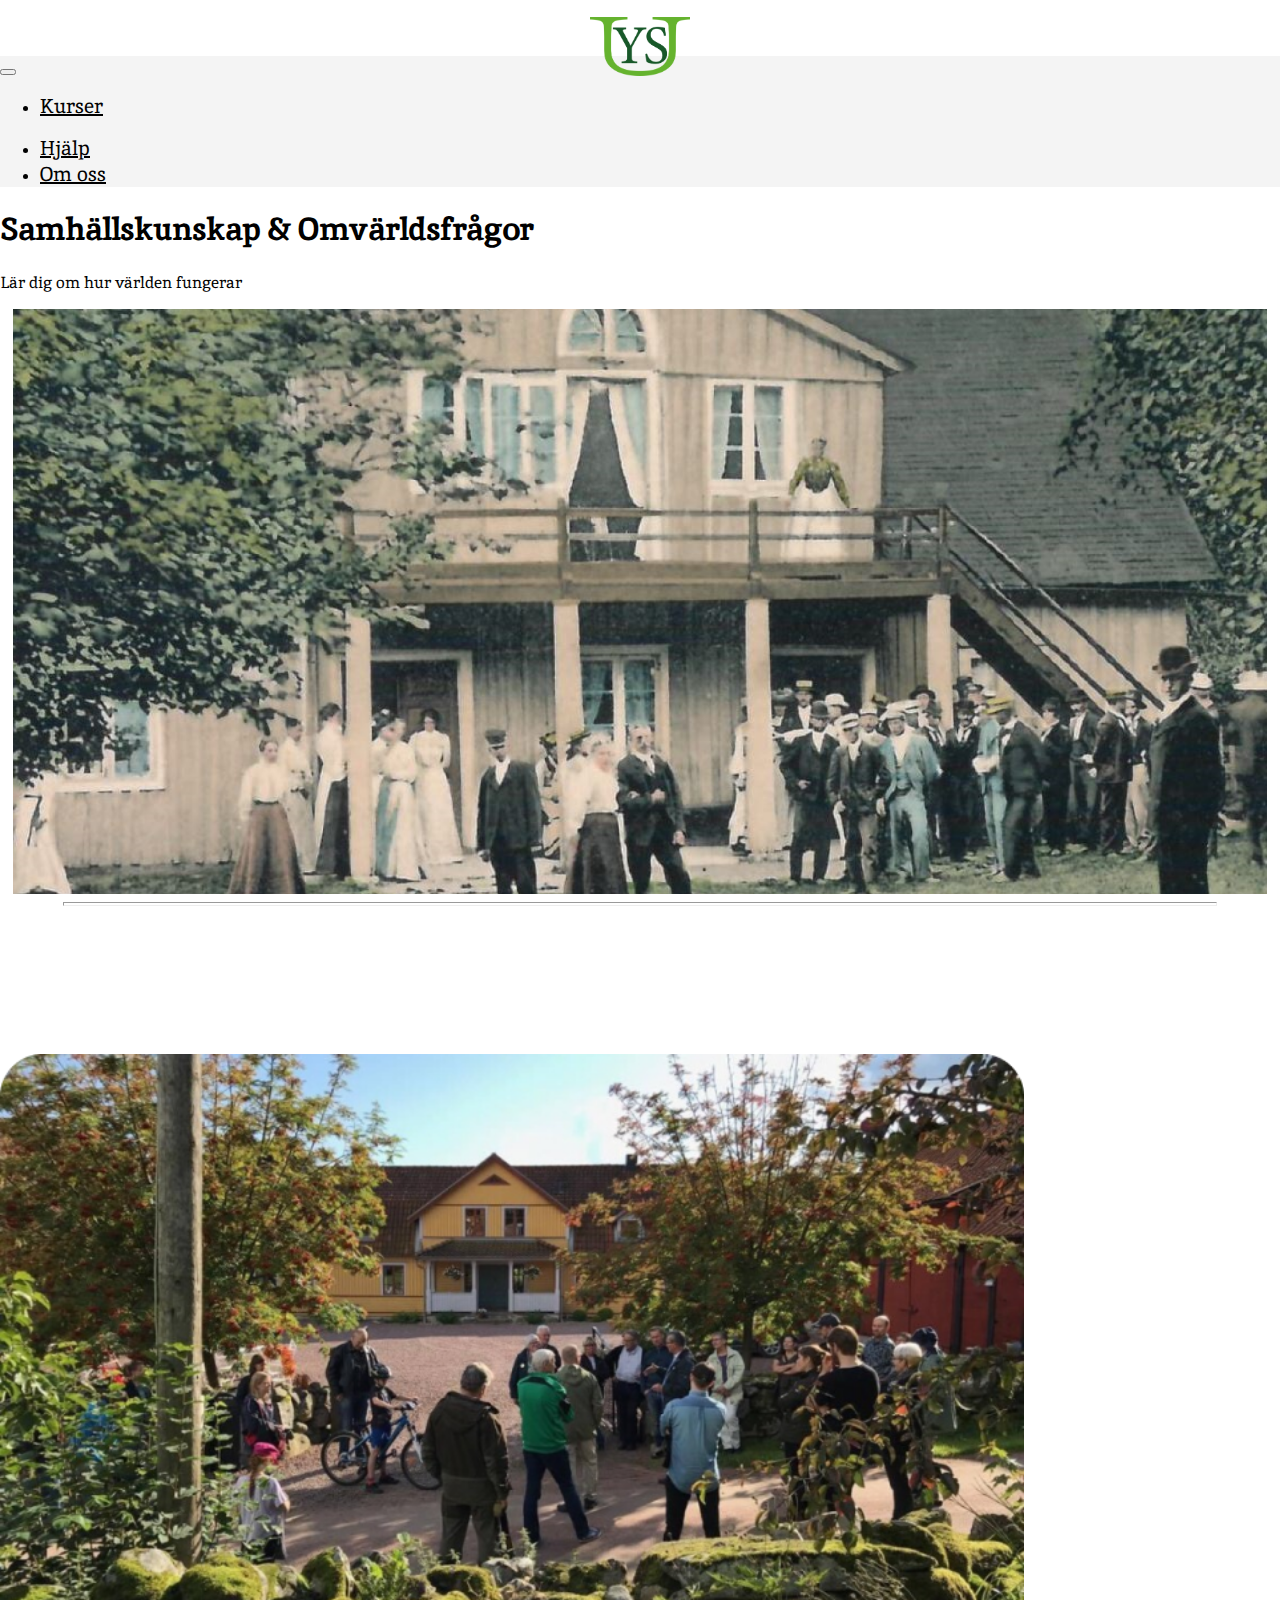
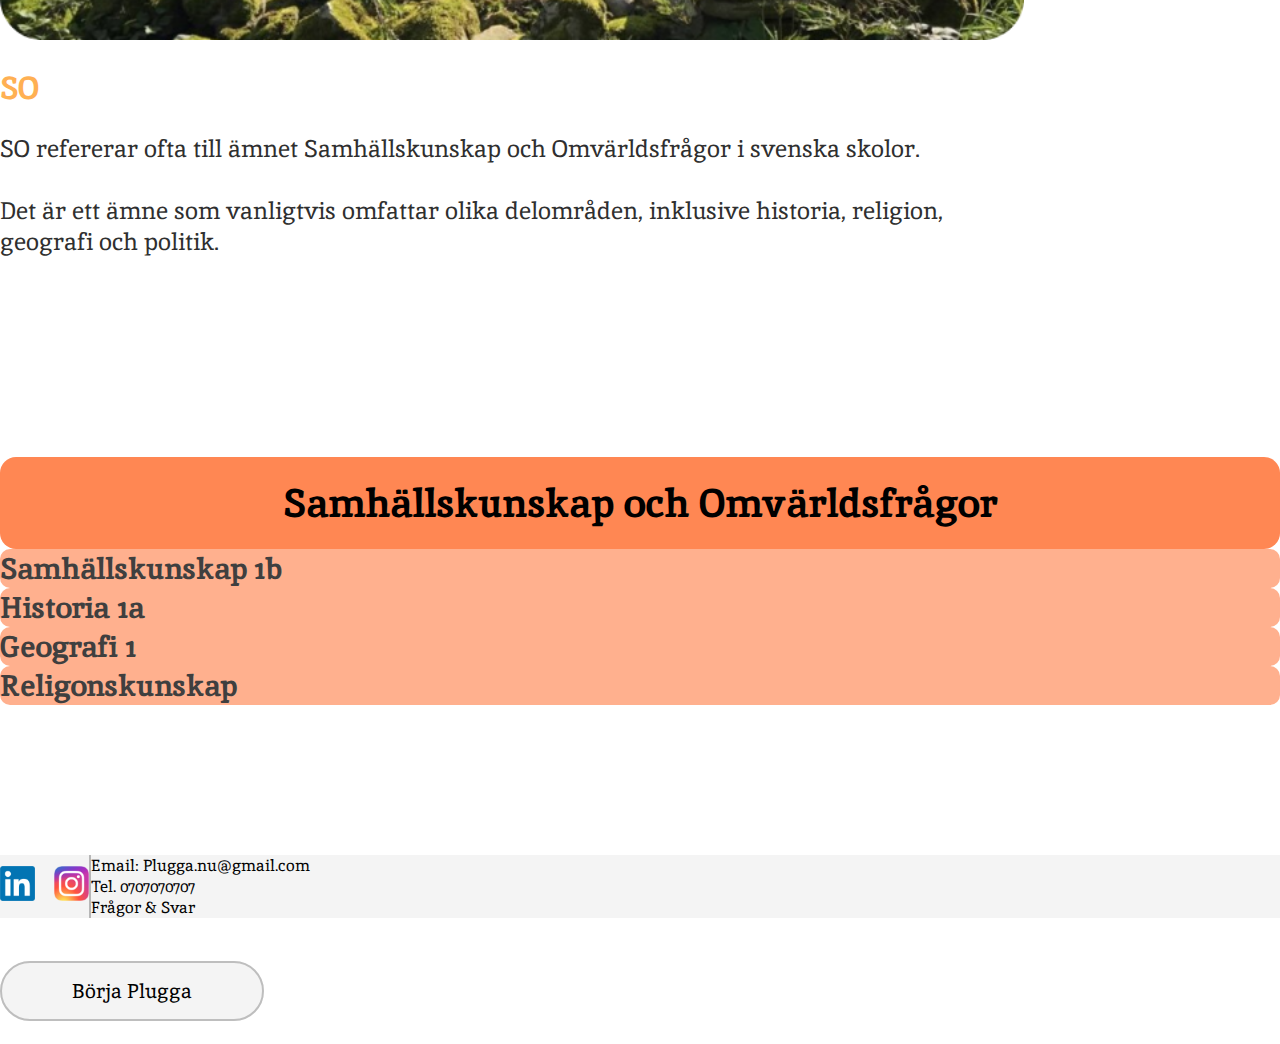
<file: sam.html>
<!DOCTYPE html>
<html lang="en">

<head>
    <meta charset="UTF-8">
    <meta name="viewport" content="width=device-width, initial-scale=1.0">
    <title>Samhällskunskap</title>
    <link rel="stylesheet" href="sam.css">
    <link rel="preconnect" href="https://fonts.googleapis.com">
    <link rel="preconnect" href="https://fonts.gstatic.com" crossorigin>
    <link href="https://fonts.googleapis.com/css2?family=Inika&display=swap" rel="stylesheet">
    <link href="https://cdn.jsdelivr.net/npm/bootstrap@5.0.2/dist/css/bootstrap.min.css" rel="stylesheet"
        integrity="sha384-EVSTQN3/azprG1Anm3QDgpJLIm9Nao0Yz1ztcQTwFspd3yD65VohhpuuCOmLASjC" crossorigin="anonymous">
</head>

<body>
    <nav style="background-color: #F4F4F4;" class="navbar navbar-expand-lg navbar-light fixed-top">
        <div class="container">

            <button aria-controls="navbarSupportedContent" aria-expanded="false" aria-label="Toggle navigation"
                class="navbar-toggler" data-bs-target="#navbarSupportedContent" data-bs-toggle="collapse"
                type="button"><span class="navbar-toggler-icon"></span></button>
            <div class="collapse navbar-collapse" id="navbarSupportedContent">

                <div>
                    <a class="navbar-brand" href="index.html">
                        <img class="brand" src="bilder/YSU.png" alt="">
                    </a>
                </div>
                <ul class="navbar-nav mb-lg-0">
                    <li class="nav-item">
                        <a class="nav-link" href="kurser.html">Kurser</a>
                    </li>
                </ul>
                <ul class="navbar-nav ms-auto  mb-lg-0">
                    <li class="nav-item">
                        <a class="nav-link" href="#about">Hjälp</a>
                    </li>
                    <li class="nav-item">
                        <a class="nav-link" href="#services">Om oss</a>
                    </li>
                </ul>
            </div>
        </div>
    </nav>

    <div class="container text-center mt-5">
        <h1>Samhällskunskap & Omvärldsfrågor</h1>
        <p>Lär dig om hur världen fungerar</p>
    </div>

    <div style="width: 100%; display: flex; justify-content: center;">
        <img style="object-fit: cover !important; height: 65vh; width: 98%; object-position: center;" class="img-fluid"
            src="bilder/image 8 (1).png" alt="">
    </div>

    <hr class="mt-4">

    <div id="info-1-c" style="width: 80%;" class="container-fluid ">
        <div class="row">
            <div class=" col-sm-12 col-lg-5 mx-lg-5">
                <img class="img-dis" src="bilder/image 7.png" alt="">
            </div>

            <div class="col-sm-12 col-lg-5 mt-4 ">
                <h1 style="color: #FFB053;" class="display-5">SO</h1>
                <p style="font-size: 24px; color:#2F2F2F;">
                    SO refererar ofta till ämnet Samhällskunskap och Omvärldsfrågor i svenska skolor. <br> <br>

                    Det är ett ämne som vanligtvis omfattar olika delområden, inklusive historia, religion, geografi och politik.</p>
            </div>
        </div>
    </div>


    <div style="margin-top: 200px; row-gap: 50px; column-gap: 10px;" class="container px-4 d-grid">
        <div class="row">
            <div style="padding: 20px; text-align: center; border-radius: 16px; font-size: 40px; font-weight: bold; background-color: #FF8753;"
                class="col-lg-12 ">Samhällskunskap och Omvärldsfrågor</div>
        </div>

        <div class="row gx-5 text-center">
            <div class="col-lg-6">
                <div id="matte-space" style="background-color: #FFB08E; color: #3F3F3F; font-weight: bold; font-size: 30px; border-radius: 10px; "
                    class="p-3">Samhällskunskap 1b</div>
            </div>

            <div class="col-lg-6">
                <div style="background-color: #FFB08E; color: #3F3F3F; font-weight: bold; font-size: 30px; border-radius: 10px; "
                    class="p-3">Historia 1a</div>
            </div>
        </div>

        <div class="row gx-5 text-center">
            <div class="col-lg-6">
                <div id="matte-space" style="background-color: #FFB08E; color: #3F3F3F; font-weight: bold; font-size: 30px; border-radius: 10px;"
                    class="p-3">Geografi 1</div>
            </div>

            <div class="col-lg-6">
                <div style="background-color: #FFB08E; color: #3F3F3F; font-weight: bold; font-size: 30px; border-radius: 10px;"
                    class="p-3">Religonskunskap</div>
            </div>
        </div>
    </div>



    <div style="margin-top: 150px; background: #F4F4F4;"
    class="container-fluid p-5 position-absolute d-flex justify-content-center">
    <div style="width: 100%; display: flex; align-items: center;" class="row">

      <div class="col-6 text-end">
        <img style="width: 35px; margin-right: 15px;" src="bilder/image 6.png" alt="">
        <img style="width: 35px;" src="bilder/image 5.png" alt="">
      </div>

      <div style="border-left: rgba(0, 0, 0, 0.25)2px solid;" class="col-6">
        Email: Plugga.nu@gmail.com <br>
        Tel. 0707070707 <br>
        Frågor & Svar
      </div>
    </div>
  </div>

<div class="container-fluid text-center">
    <a style=" text-decoration: none;
    background-color: #F4F4F4;
    padding: 15px 70px !important;
    border-radius: 40px;
    border: 2px solid #BEBEBE;
    position: relative !important;
    bottom: -60px;" href="">Börja Plugga</a>
</div>

    <script src="https://cdn.jsdelivr.net/npm/bootstrap@5.0.2/dist/js/bootstrap.bundle.min.js"
        integrity="sha384-MrcW6ZMFYlzcLA8Nl+NtUVF0sA7MsXsP1UyJoMp4YLEuNSfAP+JcXn/tWtIaxVXM"
        crossorigin="anonymous"></script>
</body>

</html>
</file>
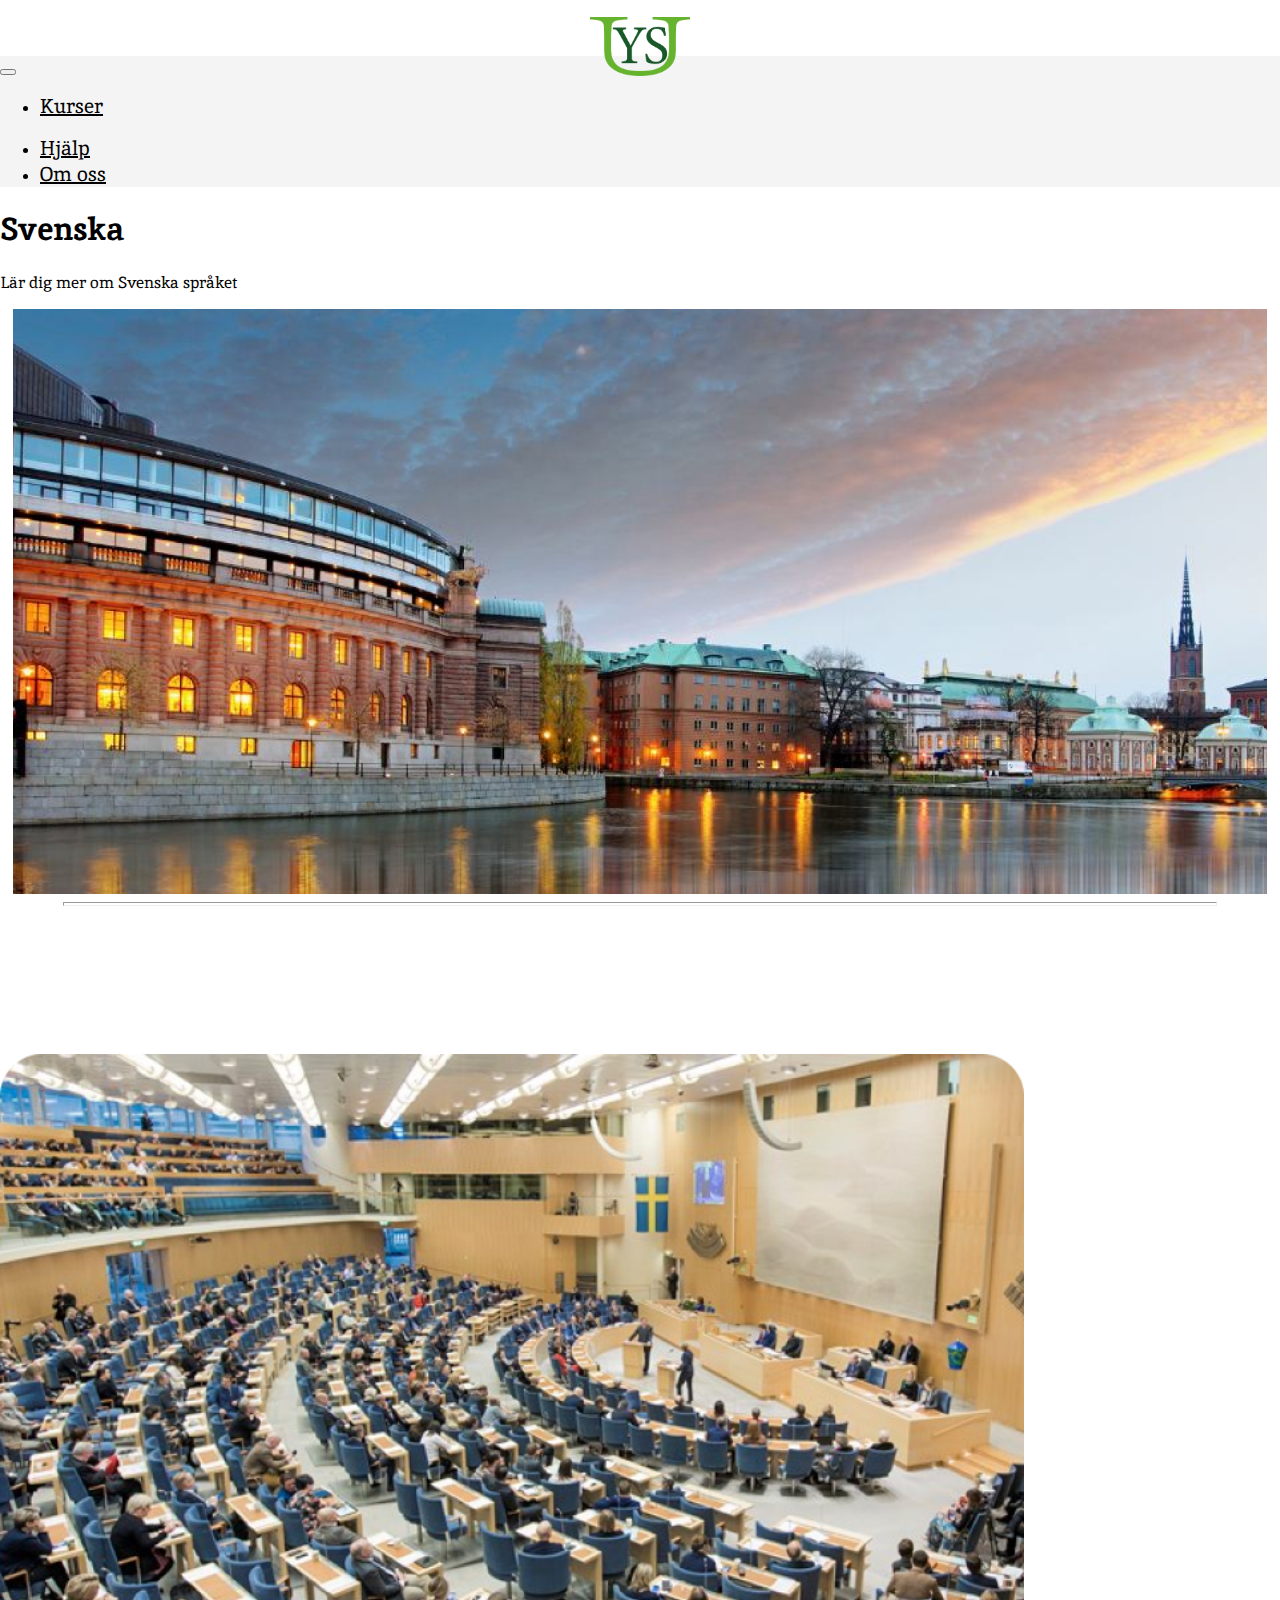
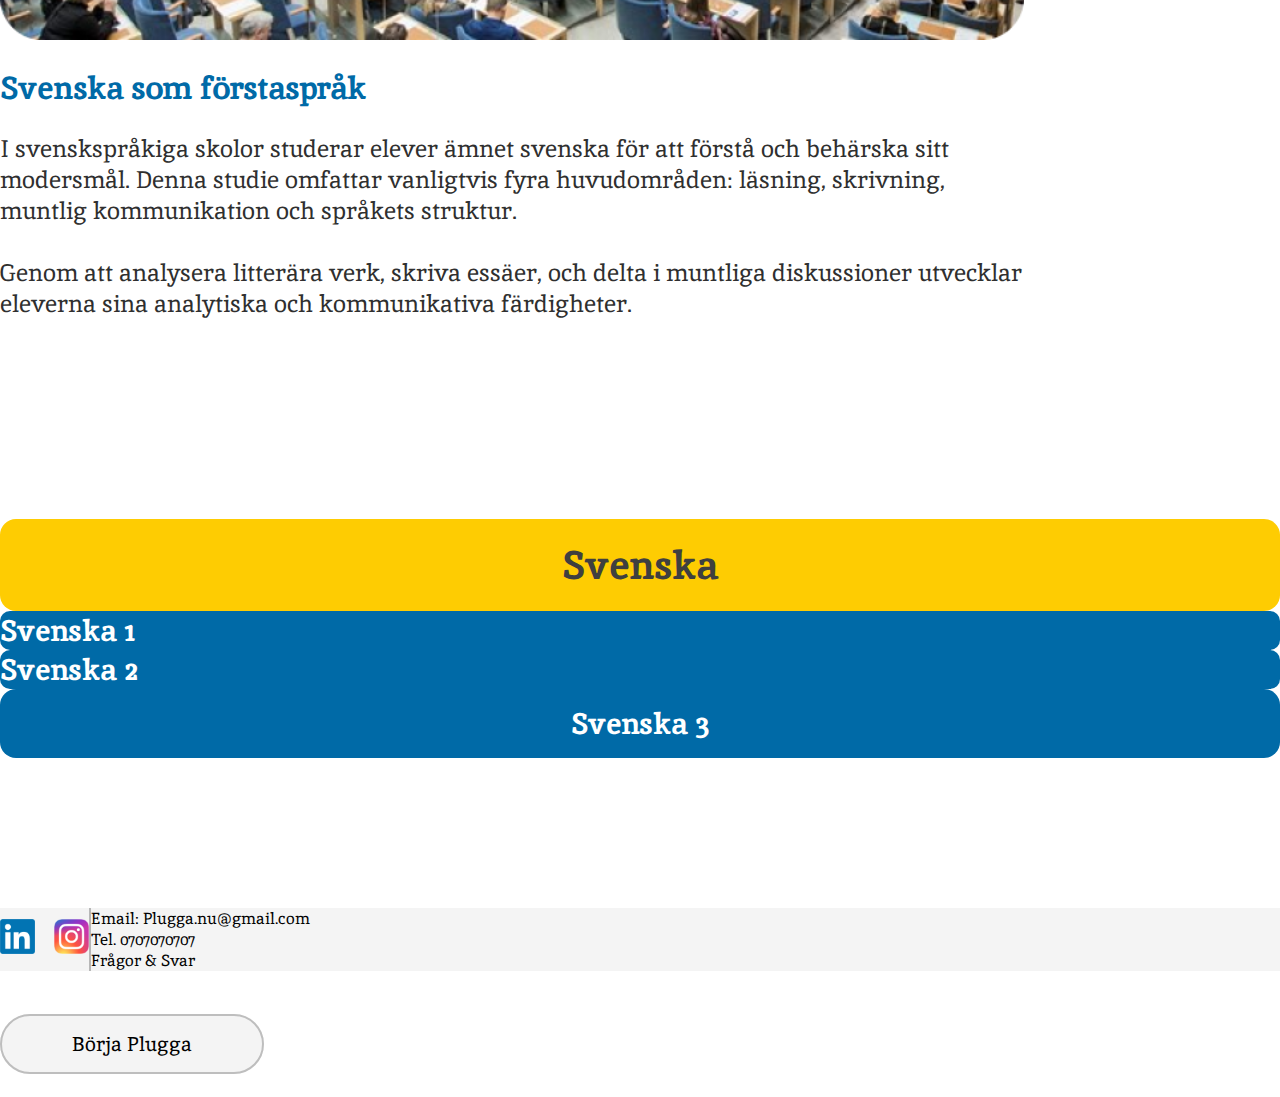
<file: svenska.html>
<!DOCTYPE html>
<html lang="en">

<head>
    <meta charset="UTF-8">
    <meta name="viewport" content="width=device-width, initial-scale=1.0">
    <title>Svenska</title>
    <link rel="stylesheet" href="svenska.css">
    <link rel="preconnect" href="https://fonts.googleapis.com">
    <link rel="preconnect" href="https://fonts.gstatic.com" crossorigin>
    <link href="https://fonts.googleapis.com/css2?family=Inika&display=swap" rel="stylesheet">
    <link href="https://cdn.jsdelivr.net/npm/bootstrap@5.0.2/dist/css/bootstrap.min.css" rel="stylesheet"
        integrity="sha384-EVSTQN3/azprG1Anm3QDgpJLIm9Nao0Yz1ztcQTwFspd3yD65VohhpuuCOmLASjC" crossorigin="anonymous">
</head>

<body>
    <nav style="background-color: #F4F4F4;" class="navbar navbar-expand-lg navbar-light fixed-top">
        <div class="container">

            <button aria-controls="navbarSupportedContent" aria-expanded="false" aria-label="Toggle navigation"
                class="navbar-toggler" data-bs-target="#navbarSupportedContent" data-bs-toggle="collapse"
                type="button"><span class="navbar-toggler-icon"></span></button>
            <div class="collapse navbar-collapse" id="navbarSupportedContent">

                <div>
                    <a class="navbar-brand" href="index.html">
                        <img class="brand" src="bilder/YSU.png" alt="">
                    </a>
                </div>
                <ul class="navbar-nav mb-lg-0">
                    <li class="nav-item">
                        <a class="nav-link" href="kurser.html">Kurser</a>
                    </li>
                </ul>
                <ul class="navbar-nav ms-auto  mb-lg-0">
                    <li class="nav-item">
                        <a class="nav-link" href="#about">Hjälp</a>
                    </li>
                    <li class="nav-item">
                        <a class="nav-link" href="#services">Om oss</a>
                    </li>
                </ul>
            </div>
        </div>
    </nav>

    <div class="container text-center mt-5">
        <h1>Svenska</h1>
        <p>Lär dig mer om Svenska språket</p>
    </div>

    <div style="width: 100%; display: flex; justify-content: center;">
        <img style="object-fit: cover !important; height: 65vh; width: 98%; object-position: center;" class="img-fluid"
            src="bilder/image 8 (3).png" alt="">
    </div>

    <hr class="mt-4">

    <div id="info-1-c" style="width: 80%;" class="container-fluid ">
        <div class="row">
            <div class=" col-sm-12 col-lg-5 mx-lg-5">
                <img class="img-dis" src="bilder/image 7 (2).png" alt="">
            </div>

            <div class="col-sm-12 col-lg-5 mt-4 ">
                <h1 style="color:#006AA7 ;" class="display-5">Svenska som förstaspråk</h1>
                <p style="font-size: 24px; color:#2F2F2F;">
                    I svenskspråkiga skolor studerar elever ämnet svenska för att förstå och behärska sitt modersmål. Denna studie omfattar vanligtvis fyra huvudområden: läsning, skrivning, muntlig kommunikation och språkets struktur. <br> <br>

                    Genom att analysera litterära verk, skriva essäer, och delta i muntliga diskussioner utvecklar eleverna sina analytiska och kommunikativa färdigheter.
            </div>
        </div>
    </div>


    <div style="margin-top: 200px; row-gap: 50px; column-gap: 10px;" class="container px-4 d-grid">
        <div class="row">
            <div style="padding: 20px; text-align: center; border-radius: 16px; font-size: 40px; font-weight: bold; background-color: #FECC02; color: #3F3F3F;"
                class="col-lg-12 ">Svenska</div>
        </div>

        <div class="row gx-5 text-center">
            <div class="col-lg-6">
                <div id="matte-space" style="background-color: #006AA7; color: #ffffff; font-weight: bold; font-size: 30px; border-radius: 10px; "
                    class="p-3">Svenska 1</div>
            </div>

            <div class="col-lg-6">
                <div style="background-color: #006AA7; color: #ffffff; font-weight: bold; font-size: 30px; border-radius: 10px; "
                    class="p-3">Svenska 2</div>
            </div>
        </div>

        <div class="row px-2">
            <div style="padding: 15px; text-align: center; border-radius: 16px; color: #ffffff; font-size: 30px; font-weight: bold; background-color: #006AA7; "
                class="col-lg-12 ">Svenska 3</div>
        </div>

        
    </div>



    <div style="margin-top: 150px; background: #F4F4F4;"
    class="container-fluid p-5 position-absolute d-flex justify-content-center">
    <div style="width: 100%; display: flex; align-items: center;" class="row">

      <div class="col-6 text-end">
        <img style="width: 35px; margin-right: 15px;" src="bilder/image 6.png" alt="">
        <img style="width: 35px;" src="bilder/image 5.png" alt="">
      </div>

      <div style="border-left: rgba(0, 0, 0, 0.25)2px solid;" class="col-6">
        Email: Plugga.nu@gmail.com <br>
        Tel. 0707070707 <br>
        Frågor & Svar
      </div>
    </div>
  </div>

<div class="container-fluid text-center">
    <a style=" text-decoration: none;
    background-color: #F4F4F4;
    padding: 15px 70px !important;
    border-radius: 40px;
    border: 2px solid #BEBEBE;
    position: relative !important;
    bottom: -60px;" href="">Börja Plugga</a>
</div>

    <script src="https://cdn.jsdelivr.net/npm/bootstrap@5.0.2/dist/js/bootstrap.bundle.min.js"
        integrity="sha384-MrcW6ZMFYlzcLA8Nl+NtUVF0sA7MsXsP1UyJoMp4YLEuNSfAP+JcXn/tWtIaxVXM"
        crossorigin="anonymous"></script>
</body>

</html>
</file>
<file: index.css>
body{
    margin: 0;
    padding: 0;
    font-family: 'Inika', serif !important;
    padding-top: 56px;
    padding-bottom: 100px;
}

.brand{
    width: 100PX;
    position: absolute;
    top: 17px;
    transform: translateX(-50%);
    left: 50%;
}

a{
    font-size: 20px;
    font-weight: 500;
    color: black !important;
}

#img-c{
    width: 100% !important;
    height: 70vh !important;
    object-fit: cover !important;
}

#carouselExampleIndicators{
    margin-left: 40px;
    margin-right: 40px;
}

hr{
   width: 90%;
   position: absolute;
   transform: translateX(-50%);
   left: 50%;
   height: 2.3px !important;
}


.img-dis{
    width: 100% !important;
    border-radius: 20px;
    height: 100%;
    object-fit: cover;
}

#info-1-c{
    margin-top: 10rem;
}


#info-2-c{
    margin-top: 10rem;
    margin-left: auto;
}

#plugga-btn{
    text-decoration: none;
    background-color: #FFF5D1;
    color: #8C6D00 !important;
    font-weight: bold;
    font-size: 25px;
    padding: 15px 60px;
    border-radius: 20px;
    border: 2px solid #BEBEBE;
    transition: background-color 0.4s ease-in-out;
}


#plugga-btn:hover{
    background-color: #dbcc97;
}


@media only screen and (max-width: 1920px)  {
    #info-2-c{
        margin-top: 10rem;
        margin-left: 240px;
    }
}

@media only screen and (max-width: 1900px)  {
    #info-2-c{
        margin-top: 10rem;
        margin-left: auto;
    }
}

@media only screen and (max-width: 600px)  {
    #info-2-c{
        margin-top: 10rem;
        margin-left: auto;
    }

    #plugga-btn{
        text-decoration: none;
        background-color: #FFF5D1;
        padding: 15px 50px !important;
        border-radius: 20px;
        border: 2px solid #BEBEBE;
        position: relative !important;
        bottom: -60px;
       
    }
}

@media only screen and (max-width: 992px)  {
    #plugga-btn{
        text-decoration: none;
        background-color: #FFF5D1;
        padding: 15px 60px;
        border-radius: 20px;
        border: 2px solid #BEBEBE;
        position: relative !important;
        bottom: -60px;
       
    }
    
}
</file>
<file: kurser.css>
body{
    margin: 0;
    padding: 0;
    font-family: 'Inika', serif !important;
    padding-top: 56px;
    padding-bottom: 100px;
    background-color: #ffeddb !important;
}

.brand{
    width: 100PX;
    position: absolute;
    top: 17px;
    transform: translateX(-50%);
    left: 50%;
}

a{
    font-size: 20px;
    font-weight: 500;
    color: black !important;
}


#info-1-c{
    margin-top: 10rem;
}


#info-2-c{
    margin-top: 10rem;
    margin-left: auto;
}

.img-fluid{
    width: 100%;
    height: 97vh !important;
    object-fit: cover;
}



fieldset.scheduler-border {
    border: 1px groove #000000 !important;
    padding: 0 1.4em 1.4em 1.4em !important;
    margin: 0 0 1.5em 0 !important;
    -webkit-box-shadow:  0px 0px 0px 0px #000;
            box-shadow:  0px 0px 0px 0px #000;
}

legend.scheduler-border {
    font-size: 1.2em !important;
    font-weight: bold !important;
    text-align: left !important;
}

@media only screen and (max-width: 1000px){
    .img-fluid{
        width: 100%;
        height: 70vh !important;
        object-fit: cover;
    }
}

@media only screen and (max-width: 991px){
   #info-b{
    margin-top: 100px !important;
   }
   #info-3-c{
    margin-top: 100px !important;
}
}


@media only screen and (max-width: 590px){
    .img-fluid{
        width: 100%;
        height: 60vh !important;
        object-fit: cover;
    }
}
</file>
<file: matte.css>
body{
    margin: 0;
    padding: 0;
    font-family: 'Inika', serif !important;
    padding-top: 56px;
    padding-bottom: 100px;
}

.brand{
    width: 100PX;
    position: absolute;
    top: 17px;
    transform: translateX(-50%);
    left: 50%;
}

a{
    font-size: 20px;
    font-weight: 500;
    color: black !important;
}

hr{
    width: 90%;
    position: absolute;
    transform: translateX(-50%);
    left: 50%;
    height: 2.3px !important;
 }

.img-dis{
    width: 100% !important;
    border-radius: 20px;
    height: 100%;
    object-fit: cover;
}

#info-1-c{
    margin-top: 10rem;
}


#info-2-c{
    margin-top: 10rem;
    margin-left: auto;
}


@media only screen and (max-width: 991px){
 #matte-space{
    margin-bottom: 50px;
 }
}
</file>
<file: natur.css>
body{
    margin: 0;
    padding: 0;
    font-family: 'Inika', serif !important;
    padding-top: 56px;
    padding-bottom: 100px;
}

.brand{
    width: 100PX;
    position: absolute;
    top: 17px;
    transform: translateX(-50%);
    left: 50%;
}

a{
    font-size: 20px;
    font-weight: 500;
    color: black !important;
}

hr{
    width: 90%;
    position: absolute;
    transform: translateX(-50%);
    left: 50%;
    height: 2.3px !important;
 }

.img-dis{
    width: 100% !important;
    border-radius: 20px;
    height: 100%;
    object-fit: cover;
}

#info-1-c{
    margin-top: 10rem;
}


#info-2-c{
    margin-top: 10rem;
    margin-left: auto;
}


@media only screen and (max-width: 991px){
 #matte-space{
    margin-bottom: 50px;
 }
}
</file>
<file: sam.css>
body{
    margin: 0;
    padding: 0;
    font-family: 'Inika', serif !important;
    padding-top: 56px;
    padding-bottom: 100px;
}

.brand{
    width: 100PX;
    position: absolute;
    top: 17px;
    transform: translateX(-50%);
    left: 50%;
}

a{
    font-size: 20px;
    font-weight: 500;
    color: black !important;
}

hr{
    width: 90%;
    position: absolute;
    transform: translateX(-50%);
    left: 50%;
    height: 2.3px !important;
 }

.img-dis{
    width: 100% !important;
    border-radius: 20px;
    height: 100%;
    object-fit: cover;
}

#info-1-c{
    margin-top: 10rem;
}


#info-2-c{
    margin-top: 10rem;
    margin-left: auto;
}


@media only screen and (max-width: 991px){
 #matte-space{
    margin-bottom: 50px;
 }
}
</file>
<file: svenska.css>
body{
    margin: 0;
    padding: 0;
    font-family: 'Inika', serif !important;
    padding-top: 56px;
    padding-bottom: 100px;
}

.brand{
    width: 100PX;
    position: absolute;
    top: 17px;
    transform: translateX(-50%);
    left: 50%;
}

a{
    font-size: 20px;
    font-weight: 500;
    color: black !important;
}

hr{
    width: 90%;
    position: absolute;
    transform: translateX(-50%);
    left: 50%;
    height: 2.3px !important;
 }

.img-dis{
    width: 100% !important;
    border-radius: 20px;
    height: 100%;
    object-fit: cover;
}

#info-1-c{
    margin-top: 10rem;
}


#info-2-c{
    margin-top: 10rem;
    margin-left: auto;
}


@media only screen and (max-width: 991px){
 #matte-space{
    margin-bottom: 50px;
 }
}
</file>
